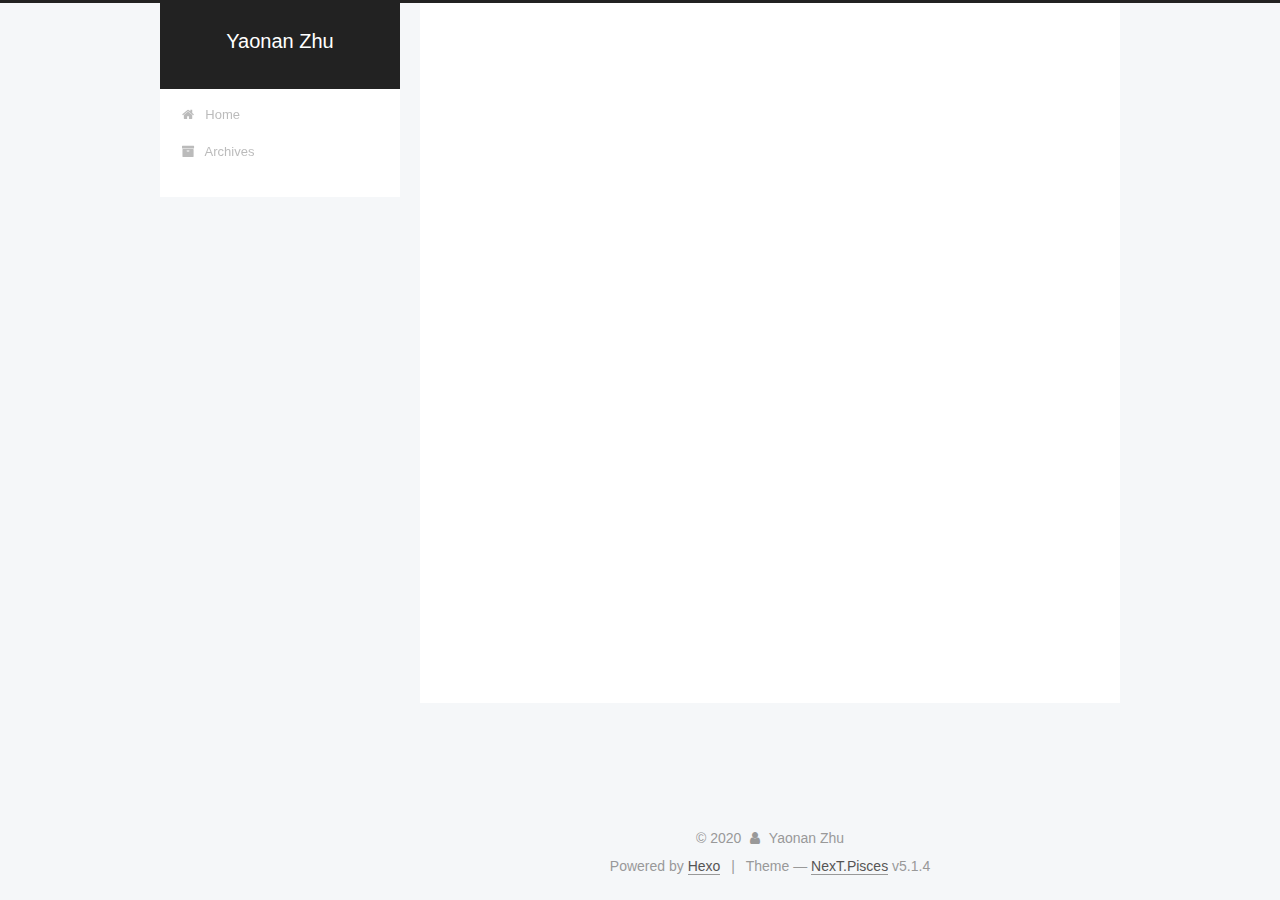
<file: archives/index.html>
<!DOCTYPE html>



  


<html class="theme-next pisces use-motion" lang="en">
<head>
  <meta charset="UTF-8"/>
<meta http-equiv="X-UA-Compatible" content="IE=edge" />
<meta name="viewport" content="width=device-width, initial-scale=1, maximum-scale=1"/>
<meta name="theme-color" content="#222">









<meta http-equiv="Cache-Control" content="no-transform" />
<meta http-equiv="Cache-Control" content="no-siteapp" />
















  
  
  <link href="/lib/fancybox/source/jquery.fancybox.css?v=2.1.5" rel="stylesheet" type="text/css" />







<link href="/lib/font-awesome/css/font-awesome.min.css?v=4.6.2" rel="stylesheet" type="text/css" />

<link href="/css/main.css?v=5.1.4" rel="stylesheet" type="text/css" />


  <link rel="apple-touch-icon" sizes="180x180" href="/images/apple-touch-icon-next.png?v=5.1.4">


  <link rel="icon" type="image/png" sizes="32x32" href="/images/favicon-32x32-next.png?v=5.1.4">


  <link rel="icon" type="image/png" sizes="16x16" href="/images/favicon-16x16-next.png?v=5.1.4">


  <link rel="mask-icon" href="/images/logo.svg?v=5.1.4" color="#222">





  <meta name="keywords" content="Hexo, NexT" />










<meta property="og:type" content="website">
<meta property="og:title" content="Yaonan Zhu">
<meta property="og:url" content="http://davidyaonanzhu.github.io/archives/index.html">
<meta property="og:site_name" content="Yaonan Zhu">
<meta property="og:locale" content="en_US">
<meta property="article:author" content="Yaonan Zhu">
<meta name="twitter:card" content="summary">



<script type="text/javascript" id="hexo.configurations">
  var NexT = window.NexT || {};
  var CONFIG = {
    root: '/',
    scheme: 'Pisces',
    version: '5.1.4',
    sidebar: {"position":"left","display":"post","offset":12,"b2t":false,"scrollpercent":false,"onmobile":false},
    fancybox: true,
    tabs: true,
    motion: {"enable":true,"async":false,"transition":{"post_block":"fadeIn","post_header":"slideDownIn","post_body":"slideDownIn","coll_header":"slideLeftIn","sidebar":"slideUpIn"}},
    duoshuo: {
      userId: '0',
      author: 'Author'
    },
    algolia: {
      applicationID: '',
      apiKey: '',
      indexName: '',
      hits: {"per_page":10},
      labels: {"input_placeholder":"Search for Posts","hits_empty":"We didn't find any results for the search: ${query}","hits_stats":"${hits} results found in ${time} ms"}
    }
  };
</script>



  <link rel="canonical" href="http://davidyaonanzhu.github.io/archives/"/>





  <title>Archive | Yaonan Zhu</title>
  








<meta name="generator" content="Hexo 4.2.0"></head>

<body itemscope itemtype="http://schema.org/WebPage" lang="en">

  
  
    
  

  <div class="container sidebar-position-left page-archive">
    <div class="headband"></div>

    <header id="header" class="header" itemscope itemtype="http://schema.org/WPHeader">
      <div class="header-inner"><div class="site-brand-wrapper">
  <div class="site-meta ">
    

    <div class="custom-logo-site-title">
      <a href="/"  class="brand" rel="start">
        <span class="logo-line-before"><i></i></span>
        <span class="site-title">Yaonan Zhu</span>
        <span class="logo-line-after"><i></i></span>
      </a>
    </div>
      
        <p class="site-subtitle"></p>
      
  </div>

  <div class="site-nav-toggle">
    <button>
      <span class="btn-bar"></span>
      <span class="btn-bar"></span>
      <span class="btn-bar"></span>
    </button>
  </div>
</div>

<nav class="site-nav">
  

  
    <ul id="menu" class="menu">
      
        
        <li class="menu-item menu-item-home">
          <a href="/%20" rel="section">
            
              <i class="menu-item-icon fa fa-fw fa-home"></i> <br />
            
            Home
          </a>
        </li>
      
        
        <li class="menu-item menu-item-archives">
          <a href="/archives/%20" rel="section">
            
              <i class="menu-item-icon fa fa-fw fa-archive"></i> <br />
            
            Archives
          </a>
        </li>
      

      
    </ul>
  

  
</nav>



 </div>
    </header>

    <main id="main" class="main">
      <div class="main-inner">
        <div class="content-wrap">
          <div id="content" class="content">
            

  
  
  
  <div class="post-block archive">
    <div id="posts" class="posts-collapse">
      <span class="archive-move-on"></span>

      <span class="archive-page-counter">
        
        
        
          
        
        Um..! 2 posts in total. Keep on posting.
      </span>

      

        
        
        

        
          
          <div class="collection-title">
            <h1 class="archive-year" id="archive-year-2020">2020</h1>
          </div>
        
        

        

  <article class="post post-type-normal" itemscope itemtype="http://schema.org/Article">
    <header class="post-header">

      <h2 class="post-title">
        
            <a class="post-title-link" href="/2020/03/02/My-First-Post/" itemprop="url">
              
                <span itemprop="name">My First Post</span>
              
            </a>
        
      </h2>

      <div class="post-meta">
        <time class="post-time" itemprop="dateCreated"
              datetime="2020-03-02T21:37:55-08:00"
              content="2020-03-02" >
          03-02
        </time>
      </div>

    </header>
  </article>



      

        
        
        

        
        

        

  <article class="post post-type-normal" itemscope itemtype="http://schema.org/Article">
    <header class="post-header">

      <h2 class="post-title">
        
            <a class="post-title-link" href="/2020/03/02/hello-world/" itemprop="url">
              
                <span itemprop="name">Hello World</span>
              
            </a>
        
      </h2>

      <div class="post-meta">
        <time class="post-time" itemprop="dateCreated"
              datetime="2020-03-02T21:35:18-08:00"
              content="2020-03-02" >
          03-02
        </time>
      </div>

    </header>
  </article>



      

    </div>
  </div>
  
  
  

  



          </div>
          


          

        </div>
        
          
  
  <div class="sidebar-toggle">
    <div class="sidebar-toggle-line-wrap">
      <span class="sidebar-toggle-line sidebar-toggle-line-first"></span>
      <span class="sidebar-toggle-line sidebar-toggle-line-middle"></span>
      <span class="sidebar-toggle-line sidebar-toggle-line-last"></span>
    </div>
  </div>

  <aside id="sidebar" class="sidebar">
    
    <div class="sidebar-inner">

      

      

      <section class="site-overview-wrap sidebar-panel sidebar-panel-active">
        <div class="site-overview">
          <div class="site-author motion-element" itemprop="author" itemscope itemtype="http://schema.org/Person">
            
              <p class="site-author-name" itemprop="name">Yaonan Zhu</p>
              <p class="site-description motion-element" itemprop="description"></p>
          </div>

          <nav class="site-state motion-element">

            
              <div class="site-state-item site-state-posts">
              
                <a href="/archives/%20%7C%7C%20archive">
              
                  <span class="site-state-item-count">2</span>
                  <span class="site-state-item-name">posts</span>
                </a>
              </div>
            

            

            

          </nav>

          

          

          
          

          
          

          

        </div>
      </section>

      

      

    </div>
  </aside>


        
      </div>
    </main>

    <footer id="footer" class="footer">
      <div class="footer-inner">
        <div class="copyright">&copy; <span itemprop="copyrightYear">2020</span>
  <span class="with-love">
    <i class="fa fa-user"></i>
  </span>
  <span class="author" itemprop="copyrightHolder">Yaonan Zhu</span>

  
</div>


  <div class="powered-by">Powered by <a class="theme-link" target="_blank" href="https://hexo.io">Hexo</a></div>



  <span class="post-meta-divider">|</span>



  <div class="theme-info">Theme &mdash; <a class="theme-link" target="_blank" href="https://github.com/iissnan/hexo-theme-next">NexT.Pisces</a> v5.1.4</div>




        







        
      </div>
    </footer>

    
      <div class="back-to-top">
        <i class="fa fa-arrow-up"></i>
        
      </div>
    

    

  </div>

  

<script type="text/javascript">
  if (Object.prototype.toString.call(window.Promise) !== '[object Function]') {
    window.Promise = null;
  }
</script>









  












  
  
    <script type="text/javascript" src="/lib/jquery/index.js?v=2.1.3"></script>
  

  
  
    <script type="text/javascript" src="/lib/fastclick/lib/fastclick.min.js?v=1.0.6"></script>
  

  
  
    <script type="text/javascript" src="/lib/jquery_lazyload/jquery.lazyload.js?v=1.9.7"></script>
  

  
  
    <script type="text/javascript" src="/lib/velocity/velocity.min.js?v=1.2.1"></script>
  

  
  
    <script type="text/javascript" src="/lib/velocity/velocity.ui.min.js?v=1.2.1"></script>
  

  
  
    <script type="text/javascript" src="/lib/fancybox/source/jquery.fancybox.pack.js?v=2.1.5"></script>
  


  


  <script type="text/javascript" src="/js/src/utils.js?v=5.1.4"></script>

  <script type="text/javascript" src="/js/src/motion.js?v=5.1.4"></script>



  
  


  <script type="text/javascript" src="/js/src/affix.js?v=5.1.4"></script>

  <script type="text/javascript" src="/js/src/schemes/pisces.js?v=5.1.4"></script>



  

  


  <script type="text/javascript" src="/js/src/bootstrap.js?v=5.1.4"></script>



  


  




	





  





  












  





  

  

  

  
  

  

  

  

</body>
</html>
</file>
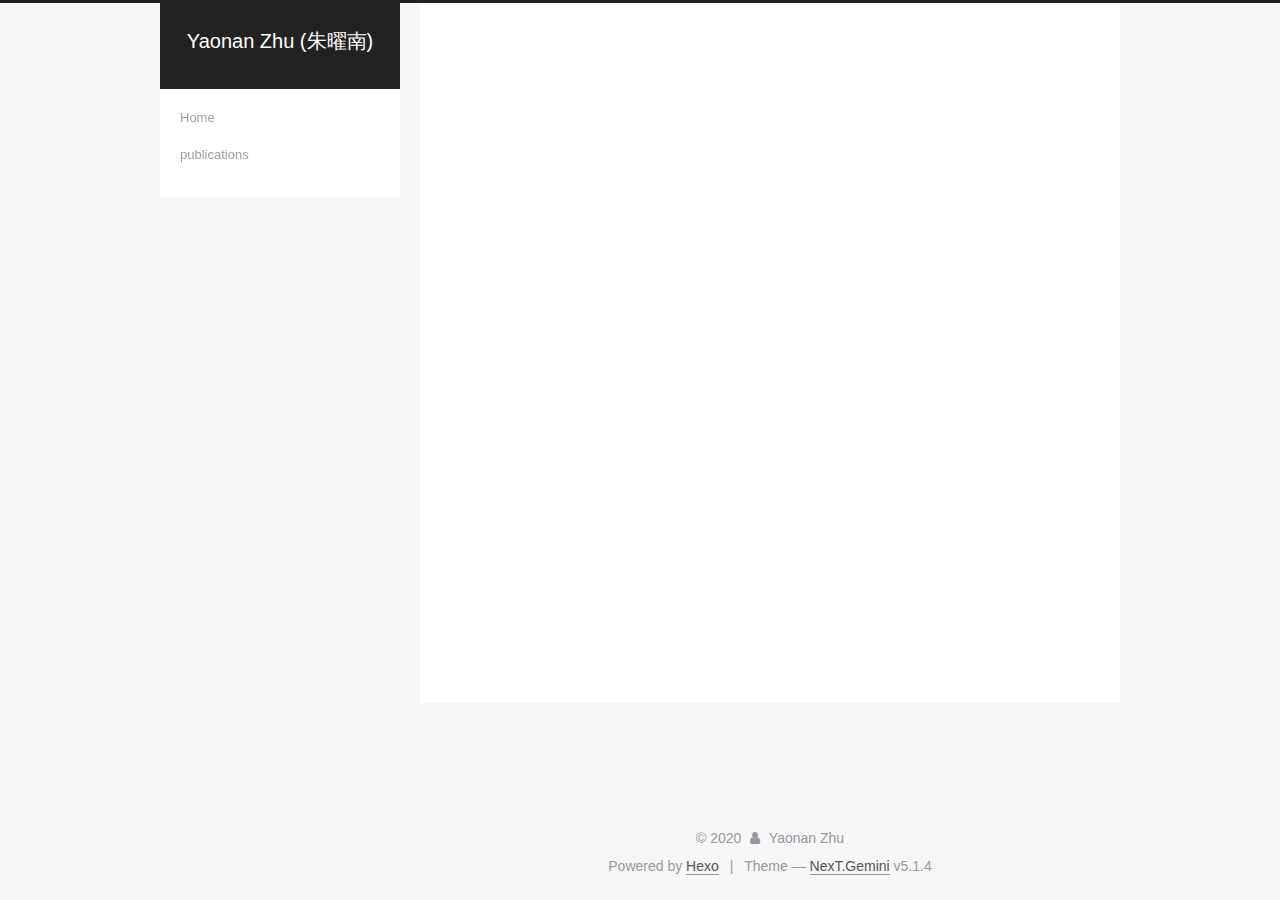
<file: home/index.html>
<!DOCTYPE html>



  


<html class="theme-next gemini use-motion" lang="en">
<head>
  <meta charset="UTF-8"/>
<meta http-equiv="X-UA-Compatible" content="IE=edge" />
<meta name="viewport" content="width=device-width, initial-scale=1, maximum-scale=1"/>
<meta name="theme-color" content="#222">









<meta http-equiv="Cache-Control" content="no-transform" />
<meta http-equiv="Cache-Control" content="no-siteapp" />
















  
  
  <link href="/lib/fancybox/source/jquery.fancybox.css?v=2.1.5" rel="stylesheet" type="text/css" />







<link href="/lib/font-awesome/css/font-awesome.min.css?v=4.6.2" rel="stylesheet" type="text/css" />

<link href="/css/main.css?v=5.1.4" rel="stylesheet" type="text/css" />


  <link rel="apple-touch-icon" sizes="180x180" href="/images/university.png?v=5.1.4">


  <link rel="icon" type="image/png" sizes="32x32" href="/images/university.png?v=5.1.4">


  <link rel="icon" type="image/png" sizes="16x16" href="/images/univeristy.png?v=5.1.4">






  <meta name="keywords" content="YaonanZhu, robotics, teleoperation" />










<meta name="description" content="Ph.D candidate in Nagoya University">
<meta property="og:type" content="website">
<meta property="og:title" content="home">
<meta property="og:url" content="http://davidyaonanzhu.github.io/home/index.html">
<meta property="og:site_name" content="Yaonan Zhu (朱曜南)">
<meta property="og:description" content="Ph.D candidate in Nagoya University">
<meta property="og:locale" content="en_US">
<meta property="article:published_time" content="2020-03-05T07:55:59.000Z">
<meta property="article:modified_time" content="2020-03-05T07:55:59.240Z">
<meta property="article:author" content="Yaonan Zhu">
<meta property="article:tag" content="Yaonan Zhu">
<meta name="twitter:card" content="summary">



<script type="text/javascript" id="hexo.configurations">
  var NexT = window.NexT || {};
  var CONFIG = {
    root: '/',
    scheme: 'Gemini',
    version: '5.1.4',
    sidebar: {"position":"left","display":"post","offset":12,"b2t":false,"scrollpercent":false,"onmobile":false},
    fancybox: true,
    tabs: true,
    motion: {"enable":true,"async":false,"transition":{"post_block":"fadeIn","post_header":"slideDownIn","post_body":"slideDownIn","coll_header":"slideLeftIn","sidebar":"slideUpIn"}},
    duoshuo: {
      userId: '0',
      author: 'Author'
    },
    algolia: {
      applicationID: '',
      apiKey: '',
      indexName: '',
      hits: {"per_page":10},
      labels: {"input_placeholder":"Search for Posts","hits_empty":"We didn't find any results for the search: ${query}","hits_stats":"${hits} results found in ${time} ms"}
    }
  };
</script>



  <link rel="canonical" href="http://davidyaonanzhu.github.io/home/"/>





  <title>home | Yaonan Zhu (朱曜南)</title>
  








<meta name="generator" content="Hexo 4.2.0"></head>

<body itemscope itemtype="http://schema.org/WebPage" lang="en">

  
  
    
  

  <div class="container sidebar-position-left page-post-detail">
    <div class="headband"></div>

    <header id="header" class="header" itemscope itemtype="http://schema.org/WPHeader">
      <div class="header-inner"><div class="site-brand-wrapper">
  <div class="site-meta ">
    

    <div class="custom-logo-site-title">
      <a href="/"  class="brand" rel="start">
        <span class="logo-line-before"><i></i></span>
        <span class="site-title">Yaonan Zhu (朱曜南)</span>
        <span class="logo-line-after"><i></i></span>
      </a>
    </div>
      
        <p class="site-subtitle"></p>
      
  </div>

  <div class="site-nav-toggle">
    <button>
      <span class="btn-bar"></span>
      <span class="btn-bar"></span>
      <span class="btn-bar"></span>
    </button>
  </div>
</div>

<nav class="site-nav">
  

  
    <ul id="menu" class="menu">
      
        
        <li class="menu-item menu-item-home">
          <a href="/" rel="section">
            
            Home
          </a>
        </li>
      
        
        <li class="menu-item menu-item-publications">
          <a href="/publications" rel="section">
            
            publications
          </a>
        </li>
      

      
    </ul>
  

  
</nav>



 </div>
    </header>

    <main id="main" class="main">
      <div class="main-inner">
        <div class="content-wrap">
          <div id="content" class="content">
            

  <div id="posts" class="posts-expand">
    
    
    
    <div class="post-block page">
      <header class="post-header">

	<h1 class="post-title" itemprop="name headline">home</h1>



</header>

      
      
      
      <div class="post-body">
        
        
          
        
      </div>
      
      
      
    </div>
    
    
    
  </div>


          </div>
          


          

  



        </div>
        
          
  
  <div class="sidebar-toggle">
    <div class="sidebar-toggle-line-wrap">
      <span class="sidebar-toggle-line sidebar-toggle-line-first"></span>
      <span class="sidebar-toggle-line sidebar-toggle-line-middle"></span>
      <span class="sidebar-toggle-line sidebar-toggle-line-last"></span>
    </div>
  </div>

  <aside id="sidebar" class="sidebar">
    
    <div class="sidebar-inner">

      

      

      <section class="site-overview-wrap sidebar-panel sidebar-panel-active">
        <div class="site-overview">
          <div class="site-author motion-element" itemprop="author" itemscope itemtype="http://schema.org/Person">
            
              <img class="site-author-image" itemprop="image"
                src="/images/avatar.jpg"
                alt="Yaonan Zhu" />
            
              <p class="site-author-name" itemprop="name">Yaonan Zhu</p>
              <p class="site-description motion-element" itemprop="description">Ph.D candidate in Nagoya University</p>
          </div>

          <nav class="site-state motion-element">

            

            

            

          </nav>

          

          

          
          

          
          

          

        </div>
      </section>

      

      

    </div>
  </aside>


        
      </div>
    </main>

    <footer id="footer" class="footer">
      <div class="footer-inner">
        <div class="copyright">&copy; <span itemprop="copyrightYear">2020</span>
  <span class="with-love">
    <i class="fa fa-user"></i>
  </span>
  <span class="author" itemprop="copyrightHolder">Yaonan Zhu</span>

  
</div>


  <div class="powered-by">Powered by <a class="theme-link" target="_blank" href="https://hexo.io">Hexo</a></div>



  <span class="post-meta-divider">|</span>



  <div class="theme-info">Theme &mdash; <a class="theme-link" target="_blank" href="https://github.com/iissnan/hexo-theme-next">NexT.Gemini</a> v5.1.4</div>




        







        
      </div>
    </footer>

    
      <div class="back-to-top">
        <i class="fa fa-arrow-up"></i>
        
      </div>
    

    

  </div>

  

<script type="text/javascript">
  if (Object.prototype.toString.call(window.Promise) !== '[object Function]') {
    window.Promise = null;
  }
</script>









  












  
  
    <script type="text/javascript" src="/lib/jquery/index.js?v=2.1.3"></script>
  

  
  
    <script type="text/javascript" src="/lib/fastclick/lib/fastclick.min.js?v=1.0.6"></script>
  

  
  
    <script type="text/javascript" src="/lib/jquery_lazyload/jquery.lazyload.js?v=1.9.7"></script>
  

  
  
    <script type="text/javascript" src="/lib/velocity/velocity.min.js?v=1.2.1"></script>
  

  
  
    <script type="text/javascript" src="/lib/velocity/velocity.ui.min.js?v=1.2.1"></script>
  

  
  
    <script type="text/javascript" src="/lib/fancybox/source/jquery.fancybox.pack.js?v=2.1.5"></script>
  


  


  <script type="text/javascript" src="/js/src/utils.js?v=5.1.4"></script>

  <script type="text/javascript" src="/js/src/motion.js?v=5.1.4"></script>



  
  


  <script type="text/javascript" src="/js/src/affix.js?v=5.1.4"></script>

  <script type="text/javascript" src="/js/src/schemes/pisces.js?v=5.1.4"></script>



  
  <script type="text/javascript" src="/js/src/scrollspy.js?v=5.1.4"></script>
<script type="text/javascript" src="/js/src/post-details.js?v=5.1.4"></script>



  


  <script type="text/javascript" src="/js/src/bootstrap.js?v=5.1.4"></script>



  


  




	





  





  












  





  

  

  

  
  

  

  

  

</body>
</html>
</file>
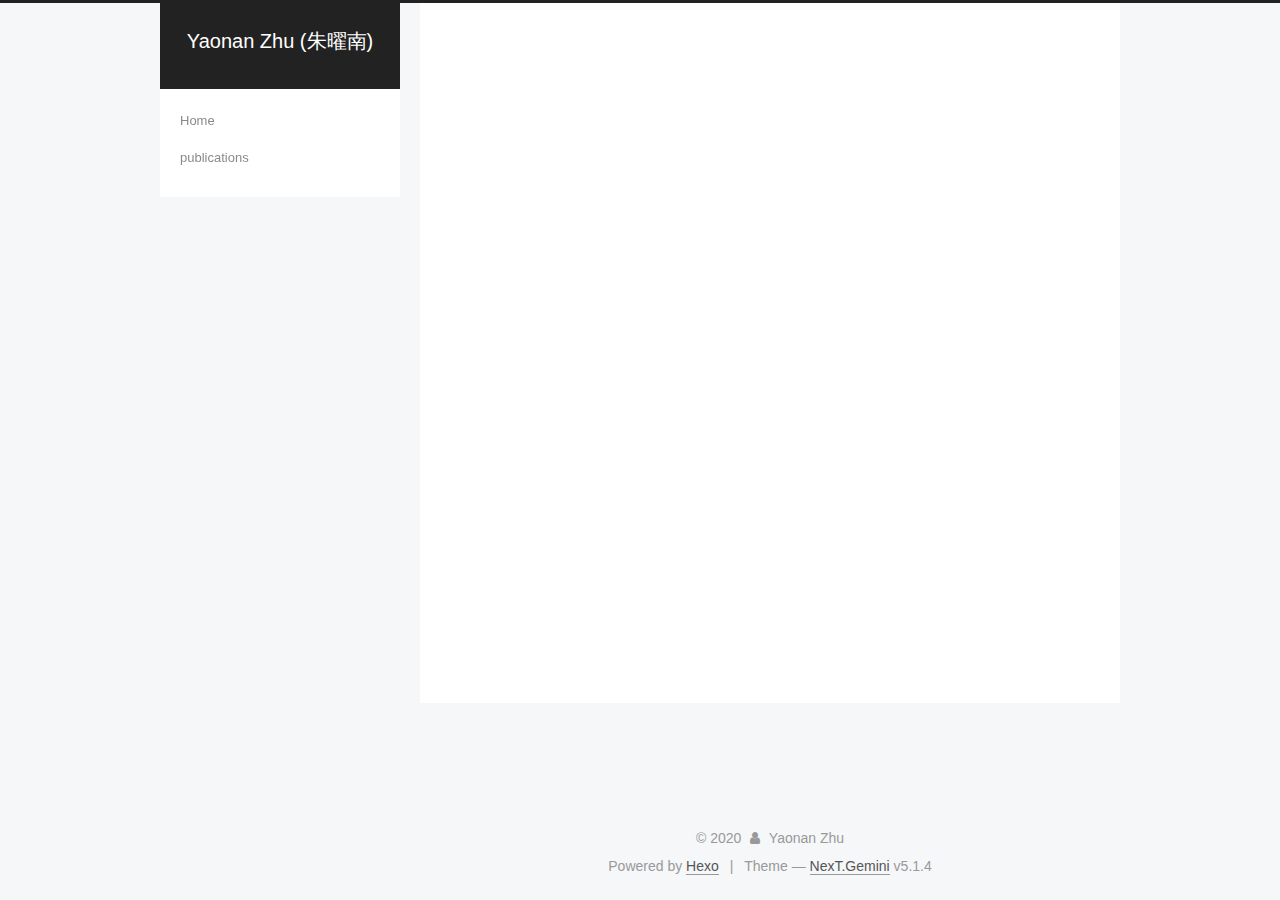
<file: publications/index.html>
<!DOCTYPE html>



  


<html class="theme-next gemini use-motion" lang="en">
<head>
  <meta charset="UTF-8"/>
<meta http-equiv="X-UA-Compatible" content="IE=edge" />
<meta name="viewport" content="width=device-width, initial-scale=1, maximum-scale=1"/>
<meta name="theme-color" content="#222">









<meta http-equiv="Cache-Control" content="no-transform" />
<meta http-equiv="Cache-Control" content="no-siteapp" />
















  
  
  <link href="/lib/fancybox/source/jquery.fancybox.css?v=2.1.5" rel="stylesheet" type="text/css" />







<link href="/lib/font-awesome/css/font-awesome.min.css?v=4.6.2" rel="stylesheet" type="text/css" />

<link href="/css/main.css?v=5.1.4" rel="stylesheet" type="text/css" />


  <link rel="apple-touch-icon" sizes="180x180" href="/images/university.png?v=5.1.4">


  <link rel="icon" type="image/png" sizes="32x32" href="/images/university.png?v=5.1.4">


  <link rel="icon" type="image/png" sizes="16x16" href="/images/univeristy.png?v=5.1.4">






  <meta name="keywords" content="YaonanZhu, robotics, teleoperation" />










<meta name="description" content="Journal Yaonan Zhu, Tadayoshi Aoyama and Yasuhisa Hasegawa, “Enhancing the Transparency by Onomatopoeia for Passivity-Based Time-Delayed Teleoperation,” in IEEE Robotics and Automation Letters, vol.5,">
<meta property="og:type" content="website">
<meta property="og:title" content="Selected Publications">
<meta property="og:url" content="http://davidyaonanzhu.github.io/publications/index.html">
<meta property="og:site_name" content="Yaonan Zhu (朱曜南)">
<meta property="og:description" content="Journal Yaonan Zhu, Tadayoshi Aoyama and Yasuhisa Hasegawa, “Enhancing the Transparency by Onomatopoeia for Passivity-Based Time-Delayed Teleoperation,” in IEEE Robotics and Automation Letters, vol.5,">
<meta property="og:locale" content="en_US">
<meta property="og:image" content="http://davidyaonanzhu.github.io/publications/enOTPsystem.png">
<meta property="og:image" content="http://davidyaonanzhu.github.io/publications/ert_all_rev.png">
<meta property="article:published_time" content="2020-03-05T07:49:40.000Z">
<meta property="article:modified_time" content="2020-03-08T05:29:39.252Z">
<meta property="article:author" content="Yaonan Zhu">
<meta property="article:tag" content="Yaonan Zhu">
<meta name="twitter:card" content="summary">
<meta name="twitter:image" content="http://davidyaonanzhu.github.io/publications/enOTPsystem.png">



<script type="text/javascript" id="hexo.configurations">
  var NexT = window.NexT || {};
  var CONFIG = {
    root: '/',
    scheme: 'Gemini',
    version: '5.1.4',
    sidebar: {"position":"left","display":"post","offset":12,"b2t":false,"scrollpercent":false,"onmobile":false},
    fancybox: true,
    tabs: true,
    motion: {"enable":true,"async":false,"transition":{"post_block":"fadeIn","post_header":"slideDownIn","post_body":"slideDownIn","coll_header":"slideLeftIn","sidebar":"slideUpIn"}},
    duoshuo: {
      userId: '0',
      author: 'Author'
    },
    algolia: {
      applicationID: '',
      apiKey: '',
      indexName: '',
      hits: {"per_page":10},
      labels: {"input_placeholder":"Search for Posts","hits_empty":"We didn't find any results for the search: ${query}","hits_stats":"${hits} results found in ${time} ms"}
    }
  };
</script>



  <link rel="canonical" href="http://davidyaonanzhu.github.io/publications/"/>





  <title>Selected Publications | Yaonan Zhu (朱曜南)</title>
  








<meta name="generator" content="Hexo 4.2.0"></head>

<body itemscope itemtype="http://schema.org/WebPage" lang="en">

  
  
    
  

  <div class="container sidebar-position-left page-post-detail">
    <div class="headband"></div>

    <header id="header" class="header" itemscope itemtype="http://schema.org/WPHeader">
      <div class="header-inner"><div class="site-brand-wrapper">
  <div class="site-meta ">
    

    <div class="custom-logo-site-title">
      <a href="/"  class="brand" rel="start">
        <span class="logo-line-before"><i></i></span>
        <span class="site-title">Yaonan Zhu (朱曜南)</span>
        <span class="logo-line-after"><i></i></span>
      </a>
    </div>
      
        <p class="site-subtitle"></p>
      
  </div>

  <div class="site-nav-toggle">
    <button>
      <span class="btn-bar"></span>
      <span class="btn-bar"></span>
      <span class="btn-bar"></span>
    </button>
  </div>
</div>

<nav class="site-nav">
  

  
    <ul id="menu" class="menu">
      
        
        <li class="menu-item menu-item-home">
          <a href="/" rel="section">
            
            Home
          </a>
        </li>
      
        
        <li class="menu-item menu-item-publications">
          <a href="/publications" rel="section">
            
            publications
          </a>
        </li>
      

      
    </ul>
  

  
</nav>



 </div>
    </header>

    <main id="main" class="main">
      <div class="main-inner">
        <div class="content-wrap">
          <div id="content" class="content">
            

  <div id="posts" class="posts-expand">
    
    
    
    <div class="post-block page">
      <header class="post-header">

	<h1 class="post-title" itemprop="name headline">Selected Publications</h1>



</header>

<iframe width="560" height="315" src="https://www.youtube.com/embed/WKv0s2mMkHQ?si=v8e1PgHyxFrKTF69" title="YouTube video player" frameborder="0" allow="accelerometer; autoplay; clipboard-write; encrypted-media; gyroscope; picture-in-picture; web-share" referrerpolicy="strict-origin-when-cross-origin" allowfullscreen></iframe>

<div class="publications">
<style type="text/css">
  .bibbase_note {
      /* color: rgb(255, 149, 0); */
      color: #FFD700; /* Gold color for prestige */
      font-style: italic;
      font-weight: bold;
      text-shadow:
        -1px 0 0 #000, 
         1px 0 0 #000, 
         0 -1px 0 #000, 
         0 1px 0 #000; /* Sharper and thinner outline */
}
  .note {
      color: rgb(65, 130, 219);
      font-style: italic;
  }

  .name {
    font-weight: bold;
    text-decoration: underline;
    text-decoration-color: rgb(0, 0, 0); /* Choose any color */
    text-decoration-style: single; /* Style of underline: single, double, dotted, dashed, etc. */
    text-decoration-thickness: 0.8px; /* Thickness of the underline */
}
</style>
<script src="https://bibbase.org/show?bib=https%3A%2F%2Fbibbase.org%2Fnetwork%2Ffiles%2FNardtbWZCCv5FE3gv&noBootstrap=1&jsonp=1&group0=custom_type&sort=-year&fullnames=1"></script>
</div>
<script>
  window.onload = function() {
      var elements = document.querySelectorAll('div.publications');
      elements.forEach(function(element) {
          element.innerHTML = element.innerHTML.replace(/\bYaonan Zhu\b/g, '<span class="name">Yaonan Zhu</span>');
      });
  };
</script>
<!-- <script>
  window.onload = function() {
    // Ensure 'David Zhu' appears bold everywhere on the page
    document.body.innerHTML = document.body.innerHTML.replace(/\bYaonan Zhu\b/g, '<span class="name">Yaonan Zhu</span>');
  };
</script> -->

      
      
      <div class="post-body">
        
        


        
      </div>
      
      
      
    </div>
    
    
    
  </div>


          </div>
          


          

  



        </div>
        
          
  
  <div class="sidebar-toggle">
    <div class="sidebar-toggle-line-wrap">
      <span class="sidebar-toggle-line sidebar-toggle-line-first"></span>
      <span class="sidebar-toggle-line sidebar-toggle-line-middle"></span>
      <span class="sidebar-toggle-line sidebar-toggle-line-last"></span>
    </div>
  </div>

  <aside id="sidebar" class="sidebar">
    
    <div class="sidebar-inner">

      

      

      <section class="site-overview-wrap sidebar-panel sidebar-panel-active">
        <div class="site-overview">
          <div class="site-author motion-element" itemprop="author" itemscope itemtype="http://schema.org/Person">
            
              <img class="site-author-image" itemprop="image"
                src="/images/avatar.jpg"
                alt="Yaonan Zhu" />
            
              <p class="site-author-name" itemprop="name">Yaonan Zhu</p>
              <p class="site-description motion-element" itemprop="description">Project Assistant Professor in University of Tokyo</p>
          </div>

          <nav class="site-state motion-element">

            

            

            

          </nav>

          

          

          
          

          
          

          

        </div>
      </section>

      

      

    </div>
  </aside>


        
      </div>
    </main>

    <footer id="footer" class="footer">
      <div class="footer-inner">
        <div class="copyright">&copy; <span itemprop="copyrightYear">2020</span>
  <span class="with-love">
    <i class="fa fa-user"></i>
  </span>
  <span class="author" itemprop="copyrightHolder">Yaonan Zhu</span>

  
</div>


  <div class="powered-by">Powered by <a class="theme-link" target="_blank" href="https://hexo.io">Hexo</a></div>



  <span class="post-meta-divider">|</span>



  <div class="theme-info">Theme &mdash; <a class="theme-link" target="_blank" href="https://github.com/iissnan/hexo-theme-next">NexT.Gemini</a> v5.1.4</div>




        







        
      </div>
    </footer>

    
      <div class="back-to-top">
        <i class="fa fa-arrow-up"></i>
        
      </div>
    

    

  </div>

  

<script type="text/javascript">
  if (Object.prototype.toString.call(window.Promise) !== '[object Function]') {
    window.Promise = null;
  }
</script>









  












  
  
    <script type="text/javascript" src="/lib/jquery/index.js?v=2.1.3"></script>
  

  
  
    <script type="text/javascript" src="/lib/fastclick/lib/fastclick.min.js?v=1.0.6"></script>
  

  
  
    <script type="text/javascript" src="/lib/jquery_lazyload/jquery.lazyload.js?v=1.9.7"></script>
  

  
  
    <script type="text/javascript" src="/lib/velocity/velocity.min.js?v=1.2.1"></script>
  

  
  
    <script type="text/javascript" src="/lib/velocity/velocity.ui.min.js?v=1.2.1"></script>
  

  
  
    <script type="text/javascript" src="/lib/fancybox/source/jquery.fancybox.pack.js?v=2.1.5"></script>
  


  


  <script type="text/javascript" src="/js/src/utils.js?v=5.1.4"></script>

  <script type="text/javascript" src="/js/src/motion.js?v=5.1.4"></script>



  
  


  <script type="text/javascript" src="/js/src/affix.js?v=5.1.4"></script>

  <script type="text/javascript" src="/js/src/schemes/pisces.js?v=5.1.4"></script>



  
  <script type="text/javascript" src="/js/src/scrollspy.js?v=5.1.4"></script>
<script type="text/javascript" src="/js/src/post-details.js?v=5.1.4"></script>



  


  <script type="text/javascript" src="/js/src/bootstrap.js?v=5.1.4"></script>



  


  




	





  





  












  





  

  

  

  
  

  

  

  

</body>
</html>
</file>
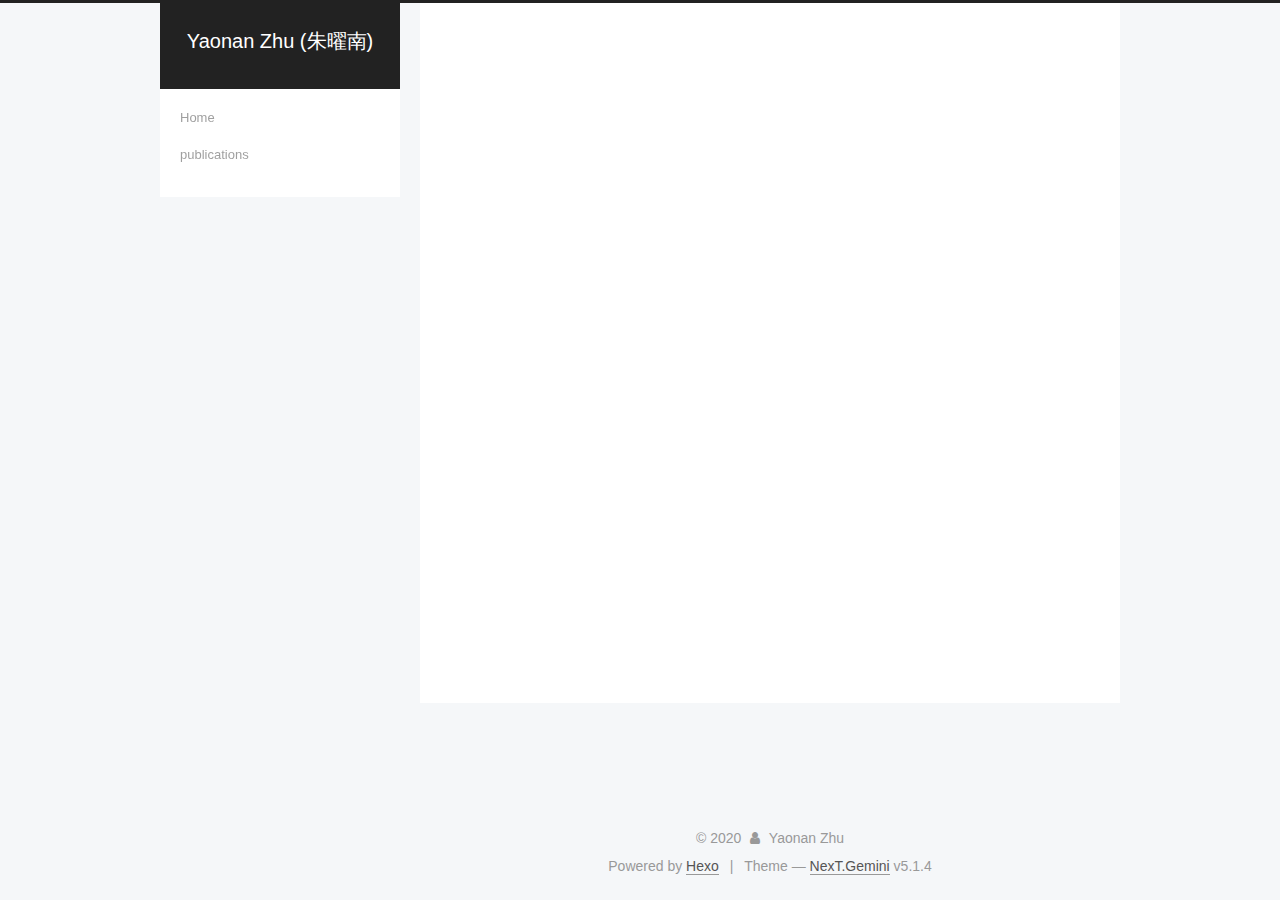
<file: research/index.html>
<!DOCTYPE html>



  


<html class="theme-next gemini use-motion" lang="en">
<head>
  <meta charset="UTF-8"/>
<meta http-equiv="X-UA-Compatible" content="IE=edge" />
<meta name="viewport" content="width=device-width, initial-scale=1, maximum-scale=1"/>
<meta name="theme-color" content="#222">









<meta http-equiv="Cache-Control" content="no-transform" />
<meta http-equiv="Cache-Control" content="no-siteapp" />
















  
  
  <link href="/lib/fancybox/source/jquery.fancybox.css?v=2.1.5" rel="stylesheet" type="text/css" />







<link href="/lib/font-awesome/css/font-awesome.min.css?v=4.6.2" rel="stylesheet" type="text/css" />

<link href="/css/main.css?v=5.1.4" rel="stylesheet" type="text/css" />


  <link rel="apple-touch-icon" sizes="180x180" href="/images/university.png?v=5.1.4">


  <link rel="icon" type="image/png" sizes="32x32" href="/images/university.png?v=5.1.4">


  <link rel="icon" type="image/png" sizes="16x16" href="/images/univeristy.png?v=5.1.4">






  <meta name="keywords" content="YaonanZhu, robotics, teleoperation" />










<meta name="description" content="Coming Soon!">
<meta property="og:type" content="website">
<meta property="og:title" content="research">
<meta property="og:url" content="http://davidyaonanzhu.github.io/research/index.html">
<meta property="og:site_name" content="Yaonan Zhu (朱曜南)">
<meta property="og:description" content="Coming Soon!">
<meta property="og:locale" content="en_US">
<meta property="article:published_time" content="2020-03-05T08:10:30.000Z">
<meta property="article:modified_time" content="2020-03-05T08:48:02.931Z">
<meta property="article:author" content="Yaonan Zhu">
<meta property="article:tag" content="Yaonan Zhu">
<meta name="twitter:card" content="summary">



<script type="text/javascript" id="hexo.configurations">
  var NexT = window.NexT || {};
  var CONFIG = {
    root: '/',
    scheme: 'Gemini',
    version: '5.1.4',
    sidebar: {"position":"left","display":"post","offset":12,"b2t":false,"scrollpercent":false,"onmobile":false},
    fancybox: true,
    tabs: true,
    motion: {"enable":true,"async":false,"transition":{"post_block":"fadeIn","post_header":"slideDownIn","post_body":"slideDownIn","coll_header":"slideLeftIn","sidebar":"slideUpIn"}},
    duoshuo: {
      userId: '0',
      author: 'Author'
    },
    algolia: {
      applicationID: '',
      apiKey: '',
      indexName: '',
      hits: {"per_page":10},
      labels: {"input_placeholder":"Search for Posts","hits_empty":"We didn't find any results for the search: ${query}","hits_stats":"${hits} results found in ${time} ms"}
    }
  };
</script>



  <link rel="canonical" href="http://davidyaonanzhu.github.io/research/"/>





  <title>research | Yaonan Zhu (朱曜南)</title>
  








<meta name="generator" content="Hexo 4.2.0"></head>

<body itemscope itemtype="http://schema.org/WebPage" lang="en">

  
  
    
  

  <div class="container sidebar-position-left page-post-detail">
    <div class="headband"></div>

    <header id="header" class="header" itemscope itemtype="http://schema.org/WPHeader">
      <div class="header-inner"><div class="site-brand-wrapper">
  <div class="site-meta ">
    

    <div class="custom-logo-site-title">
      <a href="/"  class="brand" rel="start">
        <span class="logo-line-before"><i></i></span>
        <span class="site-title">Yaonan Zhu (朱曜南)</span>
        <span class="logo-line-after"><i></i></span>
      </a>
    </div>
      
        <p class="site-subtitle"></p>
      
  </div>

  <div class="site-nav-toggle">
    <button>
      <span class="btn-bar"></span>
      <span class="btn-bar"></span>
      <span class="btn-bar"></span>
    </button>
  </div>
</div>

<nav class="site-nav">
  

  
    <ul id="menu" class="menu">
      
        
        <li class="menu-item menu-item-home">
          <a href="/" rel="section">
            
            Home
          </a>
        </li>
      
        
        <li class="menu-item menu-item-publications">
          <a href="/publications" rel="section">
            
            publications
          </a>
        </li>
      

      
    </ul>
  

  
</nav>



 </div>
    </header>

    <main id="main" class="main">
      <div class="main-inner">
        <div class="content-wrap">
          <div id="content" class="content">
            

  <div id="posts" class="posts-expand">
    
    
    
    <div class="post-block page">
      <header class="post-header">

	<h1 class="post-title" itemprop="name headline">research</h1>



</header>

      
      
      
      <div class="post-body">
        
        
          <p>Coming Soon!</p>

        
      </div>
      
      
      
    </div>
    
    
    
  </div>


          </div>
          


          

  



        </div>
        
          
  
  <div class="sidebar-toggle">
    <div class="sidebar-toggle-line-wrap">
      <span class="sidebar-toggle-line sidebar-toggle-line-first"></span>
      <span class="sidebar-toggle-line sidebar-toggle-line-middle"></span>
      <span class="sidebar-toggle-line sidebar-toggle-line-last"></span>
    </div>
  </div>

  <aside id="sidebar" class="sidebar">
    
    <div class="sidebar-inner">

      

      

      <section class="site-overview-wrap sidebar-panel sidebar-panel-active">
        <div class="site-overview">
          <div class="site-author motion-element" itemprop="author" itemscope itemtype="http://schema.org/Person">
            
              <img class="site-author-image" itemprop="image"
                src="/images/avatar.jpg"
                alt="Yaonan Zhu" />
            
              <p class="site-author-name" itemprop="name">Yaonan Zhu</p>
              <p class="site-description motion-element" itemprop="description">Ph.D candidate in Nagoya University</p>
          </div>

          <nav class="site-state motion-element">

            

            

            

          </nav>

          

          

          
          

          
          

          

        </div>
      </section>

      

      

    </div>
  </aside>


        
      </div>
    </main>

    <footer id="footer" class="footer">
      <div class="footer-inner">
        <div class="copyright">&copy; <span itemprop="copyrightYear">2020</span>
  <span class="with-love">
    <i class="fa fa-user"></i>
  </span>
  <span class="author" itemprop="copyrightHolder">Yaonan Zhu</span>

  
</div>


  <div class="powered-by">Powered by <a class="theme-link" target="_blank" href="https://hexo.io">Hexo</a></div>



  <span class="post-meta-divider">|</span>



  <div class="theme-info">Theme &mdash; <a class="theme-link" target="_blank" href="https://github.com/iissnan/hexo-theme-next">NexT.Gemini</a> v5.1.4</div>




        







        
      </div>
    </footer>

    
      <div class="back-to-top">
        <i class="fa fa-arrow-up"></i>
        
      </div>
    

    

  </div>

  

<script type="text/javascript">
  if (Object.prototype.toString.call(window.Promise) !== '[object Function]') {
    window.Promise = null;
  }
</script>









  












  
  
    <script type="text/javascript" src="/lib/jquery/index.js?v=2.1.3"></script>
  

  
  
    <script type="text/javascript" src="/lib/fastclick/lib/fastclick.min.js?v=1.0.6"></script>
  

  
  
    <script type="text/javascript" src="/lib/jquery_lazyload/jquery.lazyload.js?v=1.9.7"></script>
  

  
  
    <script type="text/javascript" src="/lib/velocity/velocity.min.js?v=1.2.1"></script>
  

  
  
    <script type="text/javascript" src="/lib/velocity/velocity.ui.min.js?v=1.2.1"></script>
  

  
  
    <script type="text/javascript" src="/lib/fancybox/source/jquery.fancybox.pack.js?v=2.1.5"></script>
  


  


  <script type="text/javascript" src="/js/src/utils.js?v=5.1.4"></script>

  <script type="text/javascript" src="/js/src/motion.js?v=5.1.4"></script>



  
  


  <script type="text/javascript" src="/js/src/affix.js?v=5.1.4"></script>

  <script type="text/javascript" src="/js/src/schemes/pisces.js?v=5.1.4"></script>



  
  <script type="text/javascript" src="/js/src/scrollspy.js?v=5.1.4"></script>
<script type="text/javascript" src="/js/src/post-details.js?v=5.1.4"></script>



  


  <script type="text/javascript" src="/js/src/bootstrap.js?v=5.1.4"></script>



  


  




	





  





  












  





  

  

  

  
  

  

  

  

</body>
</html>
</file>
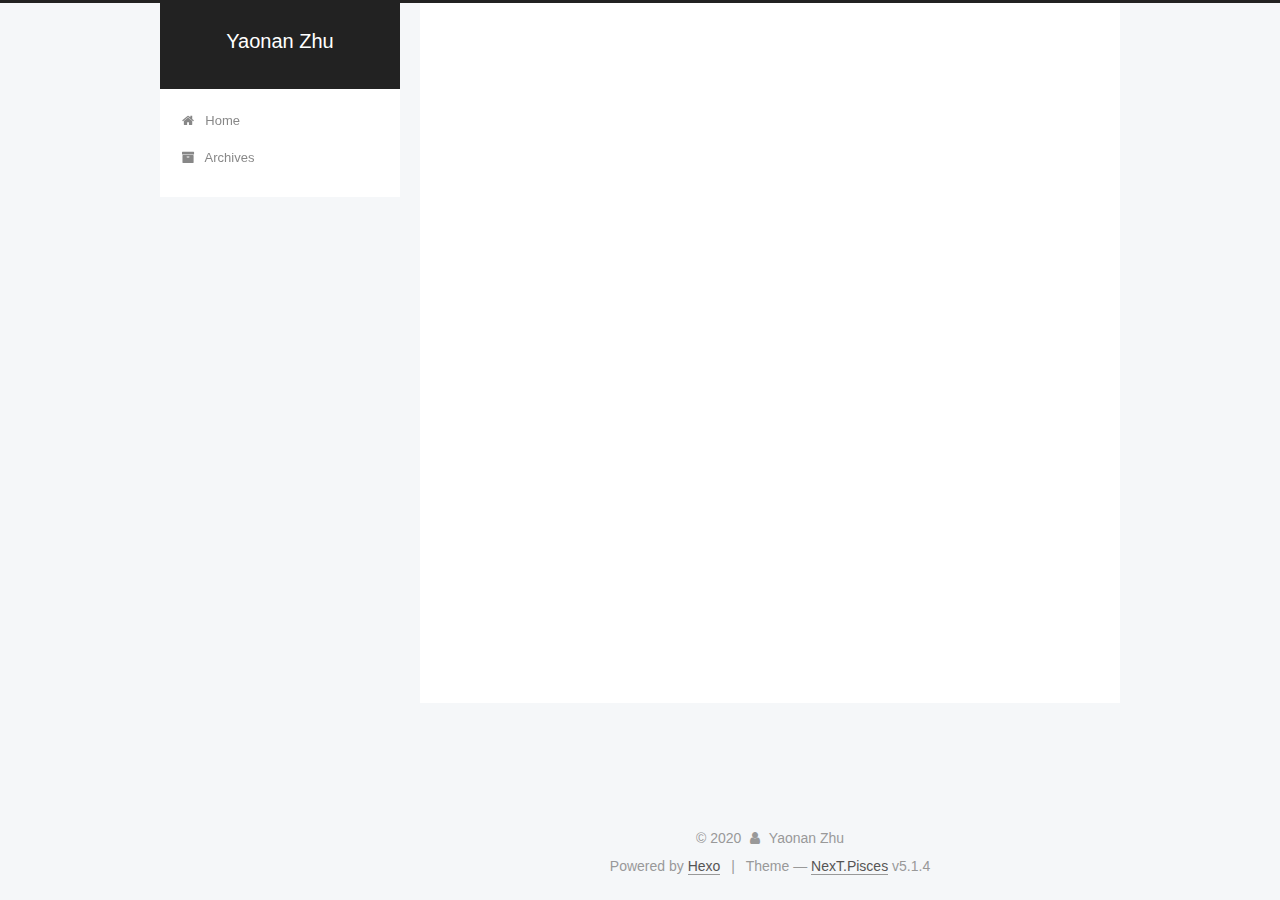
<file: archives/2020/index.html>
<!DOCTYPE html>



  


<html class="theme-next pisces use-motion" lang="en">
<head>
  <meta charset="UTF-8"/>
<meta http-equiv="X-UA-Compatible" content="IE=edge" />
<meta name="viewport" content="width=device-width, initial-scale=1, maximum-scale=1"/>
<meta name="theme-color" content="#222">









<meta http-equiv="Cache-Control" content="no-transform" />
<meta http-equiv="Cache-Control" content="no-siteapp" />
















  
  
  <link href="/lib/fancybox/source/jquery.fancybox.css?v=2.1.5" rel="stylesheet" type="text/css" />







<link href="/lib/font-awesome/css/font-awesome.min.css?v=4.6.2" rel="stylesheet" type="text/css" />

<link href="/css/main.css?v=5.1.4" rel="stylesheet" type="text/css" />


  <link rel="apple-touch-icon" sizes="180x180" href="/images/apple-touch-icon-next.png?v=5.1.4">


  <link rel="icon" type="image/png" sizes="32x32" href="/images/favicon-32x32-next.png?v=5.1.4">


  <link rel="icon" type="image/png" sizes="16x16" href="/images/favicon-16x16-next.png?v=5.1.4">


  <link rel="mask-icon" href="/images/logo.svg?v=5.1.4" color="#222">





  <meta name="keywords" content="Hexo, NexT" />










<meta property="og:type" content="website">
<meta property="og:title" content="Yaonan Zhu">
<meta property="og:url" content="http://davidyaonanzhu.github.io/archives/2020/index.html">
<meta property="og:site_name" content="Yaonan Zhu">
<meta property="og:locale" content="en_US">
<meta property="article:author" content="Yaonan Zhu">
<meta name="twitter:card" content="summary">



<script type="text/javascript" id="hexo.configurations">
  var NexT = window.NexT || {};
  var CONFIG = {
    root: '/',
    scheme: 'Pisces',
    version: '5.1.4',
    sidebar: {"position":"left","display":"post","offset":12,"b2t":false,"scrollpercent":false,"onmobile":false},
    fancybox: true,
    tabs: true,
    motion: {"enable":true,"async":false,"transition":{"post_block":"fadeIn","post_header":"slideDownIn","post_body":"slideDownIn","coll_header":"slideLeftIn","sidebar":"slideUpIn"}},
    duoshuo: {
      userId: '0',
      author: 'Author'
    },
    algolia: {
      applicationID: '',
      apiKey: '',
      indexName: '',
      hits: {"per_page":10},
      labels: {"input_placeholder":"Search for Posts","hits_empty":"We didn't find any results for the search: ${query}","hits_stats":"${hits} results found in ${time} ms"}
    }
  };
</script>



  <link rel="canonical" href="http://davidyaonanzhu.github.io/archives/2020/"/>





  <title>Archive | Yaonan Zhu</title>
  








<meta name="generator" content="Hexo 4.2.0"></head>

<body itemscope itemtype="http://schema.org/WebPage" lang="en">

  
  
    
  

  <div class="container sidebar-position-left page-archive">
    <div class="headband"></div>

    <header id="header" class="header" itemscope itemtype="http://schema.org/WPHeader">
      <div class="header-inner"><div class="site-brand-wrapper">
  <div class="site-meta ">
    

    <div class="custom-logo-site-title">
      <a href="/"  class="brand" rel="start">
        <span class="logo-line-before"><i></i></span>
        <span class="site-title">Yaonan Zhu</span>
        <span class="logo-line-after"><i></i></span>
      </a>
    </div>
      
        <p class="site-subtitle"></p>
      
  </div>

  <div class="site-nav-toggle">
    <button>
      <span class="btn-bar"></span>
      <span class="btn-bar"></span>
      <span class="btn-bar"></span>
    </button>
  </div>
</div>

<nav class="site-nav">
  

  
    <ul id="menu" class="menu">
      
        
        <li class="menu-item menu-item-home">
          <a href="/%20" rel="section">
            
              <i class="menu-item-icon fa fa-fw fa-home"></i> <br />
            
            Home
          </a>
        </li>
      
        
        <li class="menu-item menu-item-archives">
          <a href="/archives/%20" rel="section">
            
              <i class="menu-item-icon fa fa-fw fa-archive"></i> <br />
            
            Archives
          </a>
        </li>
      

      
    </ul>
  

  
</nav>



 </div>
    </header>

    <main id="main" class="main">
      <div class="main-inner">
        <div class="content-wrap">
          <div id="content" class="content">
            

  
  
  
  <div class="post-block archive">
    <div id="posts" class="posts-collapse">
      <span class="archive-move-on"></span>

      <span class="archive-page-counter">
        
        
        
          
        
        Um..! 2 posts in total. Keep on posting.
      </span>

      

        
        
        

        
          
          <div class="collection-title">
            <h1 class="archive-year" id="archive-year-2020">2020</h1>
          </div>
        
        

        

  <article class="post post-type-normal" itemscope itemtype="http://schema.org/Article">
    <header class="post-header">

      <h2 class="post-title">
        
            <a class="post-title-link" href="/2020/03/02/My-First-Post/" itemprop="url">
              
                <span itemprop="name">My First Post</span>
              
            </a>
        
      </h2>

      <div class="post-meta">
        <time class="post-time" itemprop="dateCreated"
              datetime="2020-03-02T21:37:55-08:00"
              content="2020-03-02" >
          03-02
        </time>
      </div>

    </header>
  </article>



      

        
        
        

        
        

        

  <article class="post post-type-normal" itemscope itemtype="http://schema.org/Article">
    <header class="post-header">

      <h2 class="post-title">
        
            <a class="post-title-link" href="/2020/03/02/hello-world/" itemprop="url">
              
                <span itemprop="name">Hello World</span>
              
            </a>
        
      </h2>

      <div class="post-meta">
        <time class="post-time" itemprop="dateCreated"
              datetime="2020-03-02T21:35:18-08:00"
              content="2020-03-02" >
          03-02
        </time>
      </div>

    </header>
  </article>



      

    </div>
  </div>
  
  
  

  



          </div>
          


          

        </div>
        
          
  
  <div class="sidebar-toggle">
    <div class="sidebar-toggle-line-wrap">
      <span class="sidebar-toggle-line sidebar-toggle-line-first"></span>
      <span class="sidebar-toggle-line sidebar-toggle-line-middle"></span>
      <span class="sidebar-toggle-line sidebar-toggle-line-last"></span>
    </div>
  </div>

  <aside id="sidebar" class="sidebar">
    
    <div class="sidebar-inner">

      

      

      <section class="site-overview-wrap sidebar-panel sidebar-panel-active">
        <div class="site-overview">
          <div class="site-author motion-element" itemprop="author" itemscope itemtype="http://schema.org/Person">
            
              <p class="site-author-name" itemprop="name">Yaonan Zhu</p>
              <p class="site-description motion-element" itemprop="description"></p>
          </div>

          <nav class="site-state motion-element">

            
              <div class="site-state-item site-state-posts">
              
                <a href="/archives/%20%7C%7C%20archive">
              
                  <span class="site-state-item-count">2</span>
                  <span class="site-state-item-name">posts</span>
                </a>
              </div>
            

            

            

          </nav>

          

          

          
          

          
          

          

        </div>
      </section>

      

      

    </div>
  </aside>


        
      </div>
    </main>

    <footer id="footer" class="footer">
      <div class="footer-inner">
        <div class="copyright">&copy; <span itemprop="copyrightYear">2020</span>
  <span class="with-love">
    <i class="fa fa-user"></i>
  </span>
  <span class="author" itemprop="copyrightHolder">Yaonan Zhu</span>

  
</div>


  <div class="powered-by">Powered by <a class="theme-link" target="_blank" href="https://hexo.io">Hexo</a></div>



  <span class="post-meta-divider">|</span>



  <div class="theme-info">Theme &mdash; <a class="theme-link" target="_blank" href="https://github.com/iissnan/hexo-theme-next">NexT.Pisces</a> v5.1.4</div>




        







        
      </div>
    </footer>

    
      <div class="back-to-top">
        <i class="fa fa-arrow-up"></i>
        
      </div>
    

    

  </div>

  

<script type="text/javascript">
  if (Object.prototype.toString.call(window.Promise) !== '[object Function]') {
    window.Promise = null;
  }
</script>









  












  
  
    <script type="text/javascript" src="/lib/jquery/index.js?v=2.1.3"></script>
  

  
  
    <script type="text/javascript" src="/lib/fastclick/lib/fastclick.min.js?v=1.0.6"></script>
  

  
  
    <script type="text/javascript" src="/lib/jquery_lazyload/jquery.lazyload.js?v=1.9.7"></script>
  

  
  
    <script type="text/javascript" src="/lib/velocity/velocity.min.js?v=1.2.1"></script>
  

  
  
    <script type="text/javascript" src="/lib/velocity/velocity.ui.min.js?v=1.2.1"></script>
  

  
  
    <script type="text/javascript" src="/lib/fancybox/source/jquery.fancybox.pack.js?v=2.1.5"></script>
  


  


  <script type="text/javascript" src="/js/src/utils.js?v=5.1.4"></script>

  <script type="text/javascript" src="/js/src/motion.js?v=5.1.4"></script>



  
  


  <script type="text/javascript" src="/js/src/affix.js?v=5.1.4"></script>

  <script type="text/javascript" src="/js/src/schemes/pisces.js?v=5.1.4"></script>



  

  


  <script type="text/javascript" src="/js/src/bootstrap.js?v=5.1.4"></script>



  


  




	





  





  












  





  

  

  

  
  

  

  

  

</body>
</html>
</file>
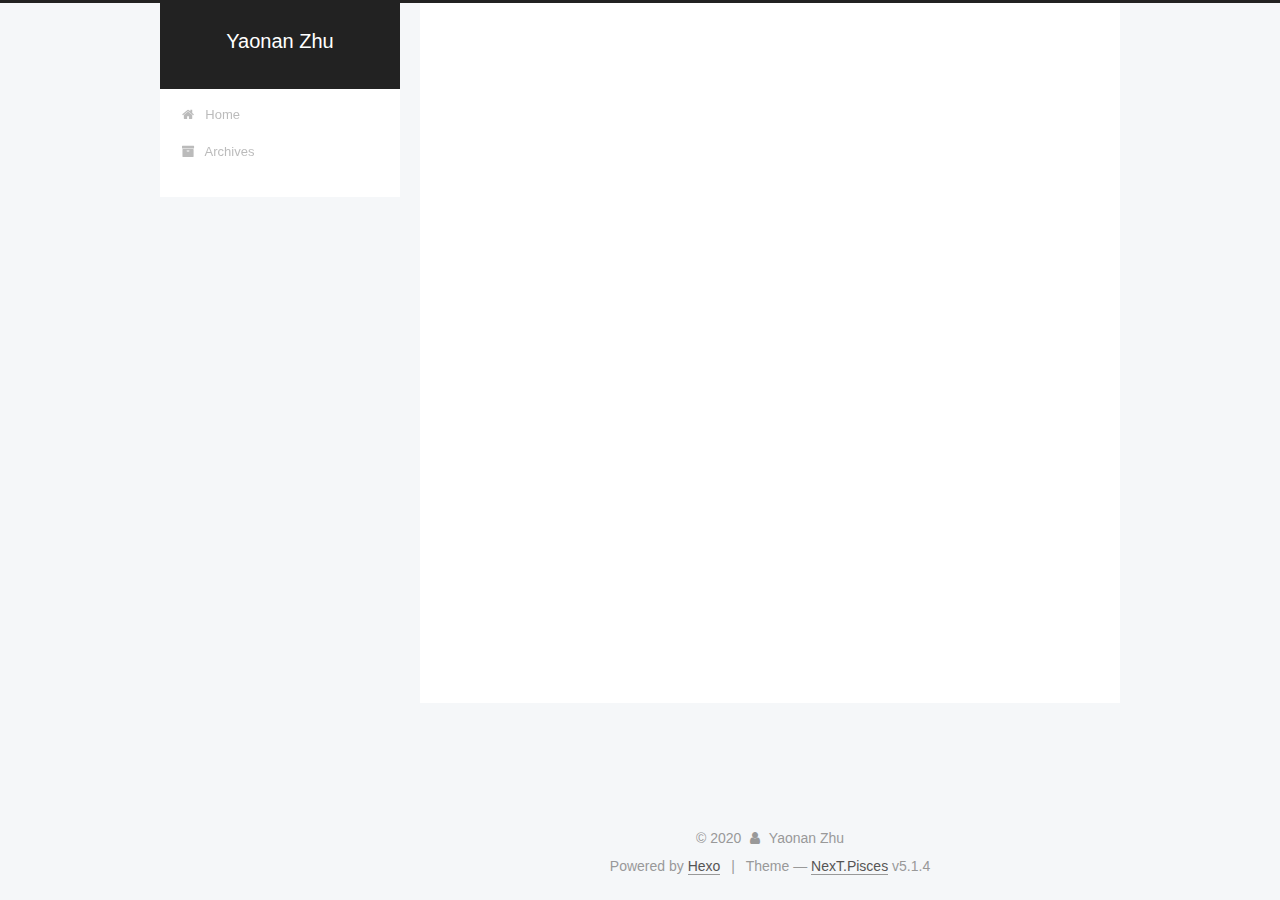
<file: archives/2020/03/index.html>
<!DOCTYPE html>



  


<html class="theme-next pisces use-motion" lang="en">
<head>
  <meta charset="UTF-8"/>
<meta http-equiv="X-UA-Compatible" content="IE=edge" />
<meta name="viewport" content="width=device-width, initial-scale=1, maximum-scale=1"/>
<meta name="theme-color" content="#222">









<meta http-equiv="Cache-Control" content="no-transform" />
<meta http-equiv="Cache-Control" content="no-siteapp" />
















  
  
  <link href="/lib/fancybox/source/jquery.fancybox.css?v=2.1.5" rel="stylesheet" type="text/css" />







<link href="/lib/font-awesome/css/font-awesome.min.css?v=4.6.2" rel="stylesheet" type="text/css" />

<link href="/css/main.css?v=5.1.4" rel="stylesheet" type="text/css" />


  <link rel="apple-touch-icon" sizes="180x180" href="/images/apple-touch-icon-next.png?v=5.1.4">


  <link rel="icon" type="image/png" sizes="32x32" href="/images/favicon-32x32-next.png?v=5.1.4">


  <link rel="icon" type="image/png" sizes="16x16" href="/images/favicon-16x16-next.png?v=5.1.4">


  <link rel="mask-icon" href="/images/logo.svg?v=5.1.4" color="#222">





  <meta name="keywords" content="Hexo, NexT" />










<meta property="og:type" content="website">
<meta property="og:title" content="Yaonan Zhu">
<meta property="og:url" content="http://davidyaonanzhu.github.io/archives/2020/03/index.html">
<meta property="og:site_name" content="Yaonan Zhu">
<meta property="og:locale" content="en_US">
<meta property="article:author" content="Yaonan Zhu">
<meta name="twitter:card" content="summary">



<script type="text/javascript" id="hexo.configurations">
  var NexT = window.NexT || {};
  var CONFIG = {
    root: '/',
    scheme: 'Pisces',
    version: '5.1.4',
    sidebar: {"position":"left","display":"post","offset":12,"b2t":false,"scrollpercent":false,"onmobile":false},
    fancybox: true,
    tabs: true,
    motion: {"enable":true,"async":false,"transition":{"post_block":"fadeIn","post_header":"slideDownIn","post_body":"slideDownIn","coll_header":"slideLeftIn","sidebar":"slideUpIn"}},
    duoshuo: {
      userId: '0',
      author: 'Author'
    },
    algolia: {
      applicationID: '',
      apiKey: '',
      indexName: '',
      hits: {"per_page":10},
      labels: {"input_placeholder":"Search for Posts","hits_empty":"We didn't find any results for the search: ${query}","hits_stats":"${hits} results found in ${time} ms"}
    }
  };
</script>



  <link rel="canonical" href="http://davidyaonanzhu.github.io/archives/2020/03/"/>





  <title>Archive | Yaonan Zhu</title>
  








<meta name="generator" content="Hexo 4.2.0"></head>

<body itemscope itemtype="http://schema.org/WebPage" lang="en">

  
  
    
  

  <div class="container sidebar-position-left page-archive">
    <div class="headband"></div>

    <header id="header" class="header" itemscope itemtype="http://schema.org/WPHeader">
      <div class="header-inner"><div class="site-brand-wrapper">
  <div class="site-meta ">
    

    <div class="custom-logo-site-title">
      <a href="/"  class="brand" rel="start">
        <span class="logo-line-before"><i></i></span>
        <span class="site-title">Yaonan Zhu</span>
        <span class="logo-line-after"><i></i></span>
      </a>
    </div>
      
        <p class="site-subtitle"></p>
      
  </div>

  <div class="site-nav-toggle">
    <button>
      <span class="btn-bar"></span>
      <span class="btn-bar"></span>
      <span class="btn-bar"></span>
    </button>
  </div>
</div>

<nav class="site-nav">
  

  
    <ul id="menu" class="menu">
      
        
        <li class="menu-item menu-item-home">
          <a href="/%20" rel="section">
            
              <i class="menu-item-icon fa fa-fw fa-home"></i> <br />
            
            Home
          </a>
        </li>
      
        
        <li class="menu-item menu-item-archives">
          <a href="/archives/%20" rel="section">
            
              <i class="menu-item-icon fa fa-fw fa-archive"></i> <br />
            
            Archives
          </a>
        </li>
      

      
    </ul>
  

  
</nav>



 </div>
    </header>

    <main id="main" class="main">
      <div class="main-inner">
        <div class="content-wrap">
          <div id="content" class="content">
            

  
  
  
  <div class="post-block archive">
    <div id="posts" class="posts-collapse">
      <span class="archive-move-on"></span>

      <span class="archive-page-counter">
        
        
        
          
        
        Um..! 2 posts in total. Keep on posting.
      </span>

      

        
        
        

        
          
          <div class="collection-title">
            <h1 class="archive-year" id="archive-year-2020">2020</h1>
          </div>
        
        

        

  <article class="post post-type-normal" itemscope itemtype="http://schema.org/Article">
    <header class="post-header">

      <h2 class="post-title">
        
            <a class="post-title-link" href="/2020/03/02/My-First-Post/" itemprop="url">
              
                <span itemprop="name">My First Post</span>
              
            </a>
        
      </h2>

      <div class="post-meta">
        <time class="post-time" itemprop="dateCreated"
              datetime="2020-03-02T21:37:55-08:00"
              content="2020-03-02" >
          03-02
        </time>
      </div>

    </header>
  </article>



      

        
        
        

        
        

        

  <article class="post post-type-normal" itemscope itemtype="http://schema.org/Article">
    <header class="post-header">

      <h2 class="post-title">
        
            <a class="post-title-link" href="/2020/03/02/hello-world/" itemprop="url">
              
                <span itemprop="name">Hello World</span>
              
            </a>
        
      </h2>

      <div class="post-meta">
        <time class="post-time" itemprop="dateCreated"
              datetime="2020-03-02T21:35:18-08:00"
              content="2020-03-02" >
          03-02
        </time>
      </div>

    </header>
  </article>



      

    </div>
  </div>
  
  
  

  



          </div>
          


          

        </div>
        
          
  
  <div class="sidebar-toggle">
    <div class="sidebar-toggle-line-wrap">
      <span class="sidebar-toggle-line sidebar-toggle-line-first"></span>
      <span class="sidebar-toggle-line sidebar-toggle-line-middle"></span>
      <span class="sidebar-toggle-line sidebar-toggle-line-last"></span>
    </div>
  </div>

  <aside id="sidebar" class="sidebar">
    
    <div class="sidebar-inner">

      

      

      <section class="site-overview-wrap sidebar-panel sidebar-panel-active">
        <div class="site-overview">
          <div class="site-author motion-element" itemprop="author" itemscope itemtype="http://schema.org/Person">
            
              <p class="site-author-name" itemprop="name">Yaonan Zhu</p>
              <p class="site-description motion-element" itemprop="description"></p>
          </div>

          <nav class="site-state motion-element">

            
              <div class="site-state-item site-state-posts">
              
                <a href="/archives/%20%7C%7C%20archive">
              
                  <span class="site-state-item-count">2</span>
                  <span class="site-state-item-name">posts</span>
                </a>
              </div>
            

            

            

          </nav>

          

          

          
          

          
          

          

        </div>
      </section>

      

      

    </div>
  </aside>


        
      </div>
    </main>

    <footer id="footer" class="footer">
      <div class="footer-inner">
        <div class="copyright">&copy; <span itemprop="copyrightYear">2020</span>
  <span class="with-love">
    <i class="fa fa-user"></i>
  </span>
  <span class="author" itemprop="copyrightHolder">Yaonan Zhu</span>

  
</div>


  <div class="powered-by">Powered by <a class="theme-link" target="_blank" href="https://hexo.io">Hexo</a></div>



  <span class="post-meta-divider">|</span>



  <div class="theme-info">Theme &mdash; <a class="theme-link" target="_blank" href="https://github.com/iissnan/hexo-theme-next">NexT.Pisces</a> v5.1.4</div>




        







        
      </div>
    </footer>

    
      <div class="back-to-top">
        <i class="fa fa-arrow-up"></i>
        
      </div>
    

    

  </div>

  

<script type="text/javascript">
  if (Object.prototype.toString.call(window.Promise) !== '[object Function]') {
    window.Promise = null;
  }
</script>









  












  
  
    <script type="text/javascript" src="/lib/jquery/index.js?v=2.1.3"></script>
  

  
  
    <script type="text/javascript" src="/lib/fastclick/lib/fastclick.min.js?v=1.0.6"></script>
  

  
  
    <script type="text/javascript" src="/lib/jquery_lazyload/jquery.lazyload.js?v=1.9.7"></script>
  

  
  
    <script type="text/javascript" src="/lib/velocity/velocity.min.js?v=1.2.1"></script>
  

  
  
    <script type="text/javascript" src="/lib/velocity/velocity.ui.min.js?v=1.2.1"></script>
  

  
  
    <script type="text/javascript" src="/lib/fancybox/source/jquery.fancybox.pack.js?v=2.1.5"></script>
  


  


  <script type="text/javascript" src="/js/src/utils.js?v=5.1.4"></script>

  <script type="text/javascript" src="/js/src/motion.js?v=5.1.4"></script>



  
  


  <script type="text/javascript" src="/js/src/affix.js?v=5.1.4"></script>

  <script type="text/javascript" src="/js/src/schemes/pisces.js?v=5.1.4"></script>



  

  


  <script type="text/javascript" src="/js/src/bootstrap.js?v=5.1.4"></script>



  


  




	





  





  












  





  

  

  

  
  

  

  

  

</body>
</html>
</file>
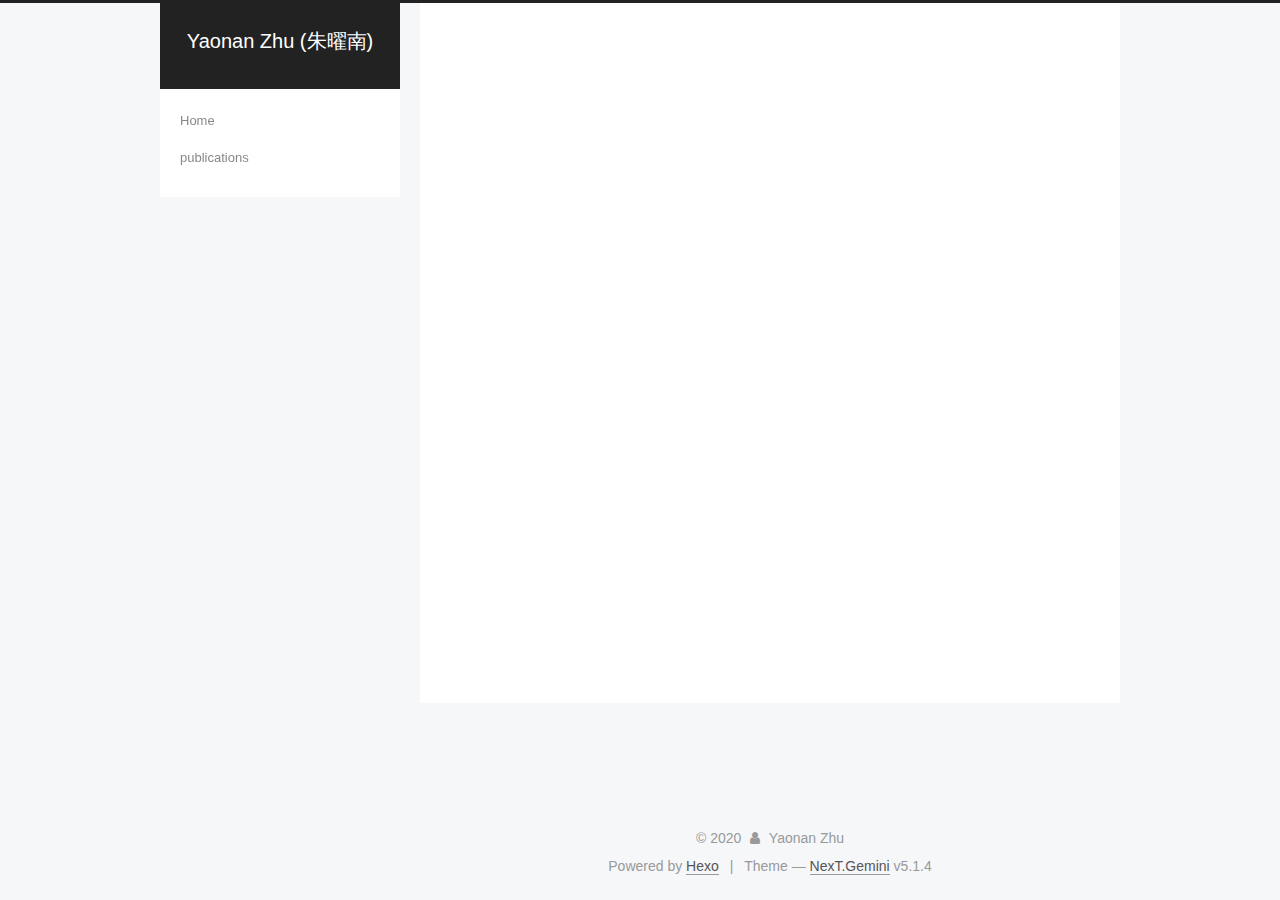
<file: publications/indexbkup.html>
<!DOCTYPE html>



  


<html class="theme-next gemini use-motion" lang="en">
<head>
  <meta charset="UTF-8"/>
<meta http-equiv="X-UA-Compatible" content="IE=edge" />
<meta name="viewport" content="width=device-width, initial-scale=1, maximum-scale=1"/>
<meta name="theme-color" content="#222">









<meta http-equiv="Cache-Control" content="no-transform" />
<meta http-equiv="Cache-Control" content="no-siteapp" />
















  
  
  <link href="/lib/fancybox/source/jquery.fancybox.css?v=2.1.5" rel="stylesheet" type="text/css" />







<link href="/lib/font-awesome/css/font-awesome.min.css?v=4.6.2" rel="stylesheet" type="text/css" />

<link href="/css/main.css?v=5.1.4" rel="stylesheet" type="text/css" />


  <link rel="apple-touch-icon" sizes="180x180" href="/images/university.png?v=5.1.4">


  <link rel="icon" type="image/png" sizes="32x32" href="/images/university.png?v=5.1.4">


  <link rel="icon" type="image/png" sizes="16x16" href="/images/univeristy.png?v=5.1.4">






  <meta name="keywords" content="YaonanZhu, robotics, teleoperation" />










<meta name="description" content="Journal Yaonan Zhu, Tadayoshi Aoyama and Yasuhisa Hasegawa, “Enhancing the Transparency by Onomatopoeia for Passivity-Based Time-Delayed Teleoperation,” in IEEE Robotics and Automation Letters, vol.5,">
<meta property="og:type" content="website">
<meta property="og:title" content="Selected Publications">
<meta property="og:url" content="http://davidyaonanzhu.github.io/publications/index.html">
<meta property="og:site_name" content="Yaonan Zhu (朱曜南)">
<meta property="og:description" content="Journal Yaonan Zhu, Tadayoshi Aoyama and Yasuhisa Hasegawa, “Enhancing the Transparency by Onomatopoeia for Passivity-Based Time-Delayed Teleoperation,” in IEEE Robotics and Automation Letters, vol.5,">
<meta property="og:locale" content="en_US">
<meta property="og:image" content="http://davidyaonanzhu.github.io/publications/enOTPsystem.png">
<meta property="og:image" content="http://davidyaonanzhu.github.io/publications/ert_all_rev.png">
<meta property="article:published_time" content="2020-03-05T07:49:40.000Z">
<meta property="article:modified_time" content="2020-03-08T05:29:39.252Z">
<meta property="article:author" content="Yaonan Zhu">
<meta property="article:tag" content="Yaonan Zhu">
<meta name="twitter:card" content="summary">
<meta name="twitter:image" content="http://davidyaonanzhu.github.io/publications/enOTPsystem.png">



<script type="text/javascript" id="hexo.configurations">
  var NexT = window.NexT || {};
  var CONFIG = {
    root: '/',
    scheme: 'Gemini',
    version: '5.1.4',
    sidebar: {"position":"left","display":"post","offset":12,"b2t":false,"scrollpercent":false,"onmobile":false},
    fancybox: true,
    tabs: true,
    motion: {"enable":true,"async":false,"transition":{"post_block":"fadeIn","post_header":"slideDownIn","post_body":"slideDownIn","coll_header":"slideLeftIn","sidebar":"slideUpIn"}},
    duoshuo: {
      userId: '0',
      author: 'Author'
    },
    algolia: {
      applicationID: '',
      apiKey: '',
      indexName: '',
      hits: {"per_page":10},
      labels: {"input_placeholder":"Search for Posts","hits_empty":"We didn't find any results for the search: ${query}","hits_stats":"${hits} results found in ${time} ms"}
    }
  };
</script>



  <link rel="canonical" href="http://davidyaonanzhu.github.io/publications/"/>





  <title>Selected Publications | Yaonan Zhu (朱曜南)</title>
  








<meta name="generator" content="Hexo 4.2.0"></head>

<body itemscope itemtype="http://schema.org/WebPage" lang="en">

  
  
    
  

  <div class="container sidebar-position-left page-post-detail">
    <div class="headband"></div>

    <header id="header" class="header" itemscope itemtype="http://schema.org/WPHeader">
      <div class="header-inner"><div class="site-brand-wrapper">
  <div class="site-meta ">
    

    <div class="custom-logo-site-title">
      <a href="/"  class="brand" rel="start">
        <span class="logo-line-before"><i></i></span>
        <span class="site-title">Yaonan Zhu (朱曜南)</span>
        <span class="logo-line-after"><i></i></span>
      </a>
    </div>
      
        <p class="site-subtitle"></p>
      
  </div>

  <div class="site-nav-toggle">
    <button>
      <span class="btn-bar"></span>
      <span class="btn-bar"></span>
      <span class="btn-bar"></span>
    </button>
  </div>
</div>

<nav class="site-nav">
  

  
    <ul id="menu" class="menu">
      
        
        <li class="menu-item menu-item-home">
          <a href="/" rel="section">
            
            Home
          </a>
        </li>
      
        
        <li class="menu-item menu-item-publications">
          <a href="/publications" rel="section">
            
            publications
          </a>
        </li>
      

      
    </ul>
  

  
</nav>



 </div>
    </header>

    <main id="main" class="main">
      <div class="main-inner">
        <div class="content-wrap">
          <div id="content" class="content">
            

  <div id="posts" class="posts-expand">
    
    
    
    <div class="post-block page">
      <header class="post-header">

	<h1 class="post-title" itemprop="name headline">Selected Publications</h1>



</header>

      
      
      
      <div class="post-body">
        
        <script src="https://bibbase.org/show?bib=https%3A%2F%2Fbibbase.org%2Fnetwork%2Ffiles%2FNPavpKZwqQbitC2a3&noBootstrap=1&jsonp=1&group0=custom_type&sort=-year&fullnames=1"></script>
        
          <!-- <h2 id="Journal"><a href="#Journal" class="headerlink" title="Journal"></a>Journal</h2><ul>
<li><strong>Yaonan Zhu</strong>, Tadayoshi Aoyama and Yasuhisa Hasegawa, “Enhancing the Transparency by Onomatopoeia for Passivity-Based Time-Delayed Teleoperation,” in IEEE Robotics and Automation Letters, vol.5, no.2, pp.2981-2986, April 2020.<br>(The contents of this paper is also selected by the editorial board of <strong>ICRA 2020</strong> for presentation at the conference.)<br><a href="EnhancingTransparencybyOnomatopoeiaforTeleoperation.pdf">[Paper]</a>,<br><a href="https://doi.org/10.1109/LRA.2020.2972896" target="_blank" rel="noopener">DOI: 10.1109/LRA.2020.2972896</a>. </li>
</ul>
<p><img src="enOTPsystem.png" alt="system overview"></p>
<hr>
<ul>
<li><strong>Yaonan Zhu</strong>, Takayuki Ito, Tadayoshi Aoyama, and Yasuhisa Hasegawa. “Development of sense of self-location based on somatosensory feedback from finger tips for extra robotic thumb control”. Robomech J 6, 7 (2019).<br><a href="https://doi.org/10.1186/s40648-019-0135-0" target="_blank" rel="noopener">[Paper]</a></li>
</ul>
<p><img src="ert_all_rev.png" alt="ert overview"></p>
<hr>
<h2 id="Conference"><a href="#Conference" class="headerlink" title="Conference"></a>Conference</h2><ul>
<li><p><strong>Yaonan Zhu</strong>, Tadayoshi Aoyama and Yasuhisa Hasegawa, “Enhancing the Transparency by Onomatopoeia for Passivity-Based Time-Delayed Teleoperation,” in 2020 IEEE International Conference on Robotics and Automation (<strong>ICRA 2020</strong>).</p>
</li>
<li><p><strong>Yaonan Zhu</strong>, Tadayoshi Aoyama, Yasuhisa Hasegawa, “Haptic Display by Onomatopoeia in Time-Delayed Teleoperation System,” in the 1st IFAC Workshop on Robot Control (WROCO 2019), ThPM10.7, September 18-20, 2019, KAIST, Daejeon, Republic of Korea.</p>
</li>
<li><p><strong>Yaonan Zhu</strong>, Hiroshi Shikida, Tadayoshi Aoyama and Yasuhisa Hasegawa. “Evaluating Shifted Body Representation and Modified Body Schema Using Extra Robotic Thumb”, IEEE International Conference on Cyborg and Bionic Systems (CBS2018), pp. 282-285, 2018.</p>
</li>
<li><p><strong>Yaonan Zhu</strong>, Felix Jimenez, Tomohiro Yoshikawa, Takeshi Furuhashi, Tong Zhu. “Development of an Emotion Estimation System for Educational-Support Robot”, The 18th International Symposium on Advanced Intelligent Systems, EXCO in Daegu, Republic of Korea, 2017.</p>
</li>
</ul> -->

        
      </div>
      
      
      
    </div>
    
    
    
  </div>


          </div>
          


          

  



        </div>
        
          
  
  <div class="sidebar-toggle">
    <div class="sidebar-toggle-line-wrap">
      <span class="sidebar-toggle-line sidebar-toggle-line-first"></span>
      <span class="sidebar-toggle-line sidebar-toggle-line-middle"></span>
      <span class="sidebar-toggle-line sidebar-toggle-line-last"></span>
    </div>
  </div>

  <aside id="sidebar" class="sidebar">
    
    <div class="sidebar-inner">

      

      

      <section class="site-overview-wrap sidebar-panel sidebar-panel-active">
        <div class="site-overview">
          <div class="site-author motion-element" itemprop="author" itemscope itemtype="http://schema.org/Person">
            
              <img class="site-author-image" itemprop="image"
                src="/images/avatar.jpg"
                alt="Yaonan Zhu" />
            
              <p class="site-author-name" itemprop="name">Yaonan Zhu</p>
              <p class="site-description motion-element" itemprop="description">Ph.D candidate in Nagoya University</p>
          </div>

          <nav class="site-state motion-element">

            

            

            

          </nav>

          

          

          
          

          
          

          

        </div>
      </section>

      

      

    </div>
  </aside>


        
      </div>
    </main>

    <footer id="footer" class="footer">
      <div class="footer-inner">
        <div class="copyright">&copy; <span itemprop="copyrightYear">2020</span>
  <span class="with-love">
    <i class="fa fa-user"></i>
  </span>
  <span class="author" itemprop="copyrightHolder">Yaonan Zhu</span>

  
</div>


  <div class="powered-by">Powered by <a class="theme-link" target="_blank" href="https://hexo.io">Hexo</a></div>



  <span class="post-meta-divider">|</span>



  <div class="theme-info">Theme &mdash; <a class="theme-link" target="_blank" href="https://github.com/iissnan/hexo-theme-next">NexT.Gemini</a> v5.1.4</div>




        







        
      </div>
    </footer>

    
      <div class="back-to-top">
        <i class="fa fa-arrow-up"></i>
        
      </div>
    

    

  </div>

  

<script type="text/javascript">
  if (Object.prototype.toString.call(window.Promise) !== '[object Function]') {
    window.Promise = null;
  }
</script>









  












  
  
    <script type="text/javascript" src="/lib/jquery/index.js?v=2.1.3"></script>
  

  
  
    <script type="text/javascript" src="/lib/fastclick/lib/fastclick.min.js?v=1.0.6"></script>
  

  
  
    <script type="text/javascript" src="/lib/jquery_lazyload/jquery.lazyload.js?v=1.9.7"></script>
  

  
  
    <script type="text/javascript" src="/lib/velocity/velocity.min.js?v=1.2.1"></script>
  

  
  
    <script type="text/javascript" src="/lib/velocity/velocity.ui.min.js?v=1.2.1"></script>
  

  
  
    <script type="text/javascript" src="/lib/fancybox/source/jquery.fancybox.pack.js?v=2.1.5"></script>
  


  


  <script type="text/javascript" src="/js/src/utils.js?v=5.1.4"></script>

  <script type="text/javascript" src="/js/src/motion.js?v=5.1.4"></script>



  
  


  <script type="text/javascript" src="/js/src/affix.js?v=5.1.4"></script>

  <script type="text/javascript" src="/js/src/schemes/pisces.js?v=5.1.4"></script>



  
  <script type="text/javascript" src="/js/src/scrollspy.js?v=5.1.4"></script>
<script type="text/javascript" src="/js/src/post-details.js?v=5.1.4"></script>



  


  <script type="text/javascript" src="/js/src/bootstrap.js?v=5.1.4"></script>



  


  




	





  





  












  





  

  

  

  
  

  

  

  

</body>
</html>
</file>
<file: css/main.css>
/* normalize.css v3.0.2 | MIT License | git.io/normalize */
html {
  font-family: sans-serif; /* 1 */
  -ms-text-size-adjust: 100%; /* 2 */
  -webkit-text-size-adjust: 100%; /* 2 */
}
body {
  margin: 0;
}
article,
aside,
details,
figcaption,
figure,
footer,
header,
hgroup,
main,
menu,
nav,
section,
summary {
  display: block;
}
audio,
canvas,
progress,
video {
  display: inline-block; /* 1 */
  vertical-align: baseline; /* 2 */
}
audio:not([controls]) {
  display: none;
  height: 0;
}
[hidden],
template {
  display: none;
}
a {
  background-color: transparent;
}
a:active,
a:hover {
  outline: 0;
}
abbr[title] {
  border-bottom: 1px dotted;
}
b,
strong {
  font-weight: bold;
}
dfn {
  font-style: italic;
}
h1 {
  font-size: 2em;
  margin: 0.67em 0;
}
mark {
  background: #ff0;
  color: #000;
}
small {
  font-size: 80%;
}
sub,
sup {
  font-size: 75%;
  line-height: 0;
  position: relative;
  vertical-align: baseline;
}
sup {
  top: -0.5em;
}
sub {
  bottom: -0.25em;
}
img {
  border: 0;
}
svg:not(:root) {
  overflow: hidden;
}
figure {
  margin: 1em 40px;
}
hr {
  -moz-box-sizing: content-box;
  box-sizing: content-box;
  height: 0;
}
pre {
  overflow: auto;
}
code,
kbd,
pre,
samp {
  font-family: monospace, monospace;
  font-size: 1em;
}
button,
input,
optgroup,
select,
textarea {
  color: inherit; /* 1 */
  font: inherit; /* 2 */
  margin: 0; /* 3 */
}
button {
  overflow: visible;
}
button,
select {
  text-transform: none;
}
button,
html input[type="button"],
input[type="reset"],
input[type="submit"] {
  -webkit-appearance: button; /* 2 */
  cursor: pointer; /* 3 */
}
button[disabled],
html input[disabled] {
  cursor: default;
}
button::-moz-focus-inner,
input::-moz-focus-inner {
  border: 0;
  padding: 0;
}
input {
  line-height: normal;
}
input[type="checkbox"],
input[type="radio"] {
  box-sizing: border-box; /* 1 */
  padding: 0; /* 2 */
}
input[type="number"]::-webkit-inner-spin-button,
input[type="number"]::-webkit-outer-spin-button {
  height: auto;
}
input[type="search"] {
  -webkit-appearance: textfield; /* 1 */
  -moz-box-sizing: content-box;
  -webkit-box-sizing: content-box; /* 2 */
  box-sizing: content-box;
}
input[type="search"]::-webkit-search-cancel-button,
input[type="search"]::-webkit-search-decoration {
  -webkit-appearance: none;
}
fieldset {
  border: 1px solid #c0c0c0;
  margin: 0 2px;
  padding: 0.35em 0.625em 0.75em;
}
legend {
  border: 0; /* 1 */
  padding: 0; /* 2 */
}
textarea {
  overflow: auto;
}
optgroup {
  font-weight: bold;
}
table {
  border-collapse: collapse;
  border-spacing: 0;
}
td,
th {
  padding: 0;
}
::selection {
  background: #262a30;
  color: #fff;
}
body {
  position: relative;
  font-family: 'Lato', "PingFang SC", "Microsoft YaHei", sans-serif;
  font-size: 14px;
  line-height: 2;
  color: #555;
  background: #f5f7f9;
}
@media (max-width: 767px) {
  body {
    padding-right: 0 !important;
  }
}
@media (min-width: 768px) and (max-width: 991px) {
  body {
    padding-right: 0 !important;
  }
}
@media (min-width: 1600px) {
  body {
    font-size: 16px;
  }
}
h1,
h2,
h3,
h4,
h5,
h6 {
  margin: 0;
  padding: 0;
  font-weight: bold;
  line-height: 1.5;
  font-family: 'Lato', "PingFang SC", "Microsoft YaHei", sans-serif;
}
h2,
h3,
h4,
h5,
h6 {
  margin: 20px 0 15px;
}
h1 {
  font-size: 22px;
}
@media (max-width: 767px) {
  h1 {
    font-size: 18px;
  }
}
h2 {
  font-size: 20px;
}
@media (max-width: 767px) {
  h2 {
    font-size: 16px;
  }
}
h3 {
  font-size: 18px;
}
@media (max-width: 767px) {
  h3 {
    font-size: 14px;
  }
}
h4 {
  font-size: 16px;
}
@media (max-width: 767px) {
  h4 {
    font-size: 12px;
  }
}
h5 {
  font-size: 14px;
}
@media (max-width: 767px) {
  h5 {
    font-size: 10px;
  }
}
h6 {
  font-size: 12px;
}
@media (max-width: 767px) {
  h6 {
    font-size: 8px;
  }
}
p {
  margin: 0 0 20px 0;
}
a {
  color: #555;
  text-decoration: none;
  outline: none;
  border-bottom: 1px solid #999;
  word-wrap: break-word;
}
a:hover {
  color: #222;
  border-bottom-color: #222;
}
blockquote {
  margin: 0;
  padding: 0;
}
img {
  display: block;
  margin: auto;
  max-width: 100%;
  height: auto;
}
hr {
  margin: 40px 0;
  height: 3px;
  border: none;
  background-color: #ddd;
  background-image: repeating-linear-gradient(-45deg, #fff, #fff 4px, transparent 4px, transparent 8px);
}
blockquote {
  padding: 0 15px;
  color: #666;
  border-left: 4px solid #ddd;
}
blockquote cite::before {
  content: "-";
  padding: 0 5px;
}
dt {
  font-weight: 700;
}
dd {
  margin: 0;
  padding: 0;
}
kbd {
  border: 1px solid #ccc;
  border-radius: 0.2em;
  box-shadow: 0.1em 0.1em 0.2em rgba(0,0,0,0.1);
  background-color: #f9f9f9;
  font-family: inherit;
  background-image: -webkit-linear-gradient(top, #eee, #fff, #eee);
  padding: 0.1em 0.3em;
  white-space: nowrap;
}
.text-left {
  text-align: left;
}
.text-center {
  text-align: center;
}
.text-right {
  text-align: right;
}
.text-justify {
  text-align: justify;
}
.text-nowrap {
  white-space: nowrap;
}
.text-lowercase {
  text-transform: lowercase;
}
.text-uppercase {
  text-transform: uppercase;
}
.text-capitalize {
  text-transform: capitalize;
}
.center-block {
  display: block;
  margin-left: auto;
  margin-right: auto;
}
.clearfix:before,
.clearfix:after {
  content: " ";
  display: table;
}
.clearfix:after {
  clear: both;
}
.pullquote {
  width: 45%;
}
.pullquote.left {
  float: left;
  margin-left: 5px;
  margin-right: 10px;
}
.pullquote.right {
  float: right;
  margin-left: 10px;
  margin-right: 5px;
}
.affix.affix.affix {
  position: fixed;
}
.translation {
  margin-top: -20px;
  font-size: 14px;
  color: #999;
}
.scrollbar-measure {
  width: 100px;
  height: 100px;
  overflow: scroll;
  position: absolute;
  top: -9999px;
}
.use-motion .motion-element {
  opacity: 0;
}
table {
  margin: 20px 0;
  width: 100%;
  border-collapse: collapse;
  border-spacing: 0;
  border: 1px solid #ddd;
  font-size: 14px;
  table-layout: fixed;
  word-wrap: break-all;
}
table>tbody>tr:nth-of-type(odd) {
  background-color: #f9f9f9;
}
table>tbody>tr:hover {
  background-color: #f5f5f5;
}
caption,
th,
td {
  padding: 8px;
  text-align: left;
  vertical-align: middle;
  font-weight: normal;
}
th,
td {
  border-bottom: 3px solid #ddd;
  border-right: 1px solid #eee;
}
th {
  padding-bottom: 10px;
  font-weight: 700;
}
td {
  border-bottom-width: 1px;
}
html,
body {
  height: 100%;
}
.container {
  position: relative;
  min-height: 100%;
}
.header-inner {
  margin: 0 auto;
  padding: 100px 0 70px;
  width: 700px;
}
@media (min-width: 1600px) {
  .container .header-inner {
    width: 900px;
  }
}
.main {
  padding-bottom: 150px;
}
.main-inner {
  margin: 0 auto;
  width: 700px;
}
@media (min-width: 1600px) {
  .container .main-inner {
    width: 900px;
  }
}
.footer {
  position: absolute;
  left: 0;
  bottom: 0;
  width: 100%;
  min-height: 50px;
}
.footer-inner {
  box-sizing: border-box;
  margin: 20px auto;
  width: 700px;
}
@media (min-width: 1600px) {
  .container .footer-inner {
    width: 900px;
  }
}
pre,
.highlight {
  overflow: auto;
  margin: 20px 0;
  padding: 0;
  font-size: 13px;
  color: #4d4d4c;
  background: #f7f7f7;
  line-height: 1.6;
}
pre,
code {
  font-family: consolas, Menlo, "PingFang SC", "Microsoft YaHei", monospace;
}
code {
  padding: 2px 4px;
  word-wrap: break-word;
  color: #555;
  background: #eee;
  border-radius: 3px;
  font-size: 13px;
}
pre {
  padding: 10px;
}
pre code {
  padding: 0;
  color: #4d4d4c;
  background: none;
  text-shadow: none;
}
.highlight {
  border-radius: 1px;
}
.highlight pre {
  border: none;
  margin: 0;
  padding: 10px 0;
}
.highlight table {
  margin: 0;
  width: auto;
  border: none;
}
.highlight td {
  border: none;
  padding: 0;
}
.highlight figcaption {
  font-size: 1em;
  color: #4d4d4c;
  line-height: 1em;
  margin-bottom: 1em;
}
.highlight figcaption:before,
.highlight figcaption:after {
  content: " ";
  display: table;
}
.highlight figcaption:after {
  clear: both;
}
.highlight figcaption a {
  float: right;
  color: #4d4d4c;
}
.highlight figcaption a:hover {
  border-bottom-color: #4d4d4c;
}
.highlight .gutter pre {
  padding-left: 10px;
  padding-right: 10px;
  color: #869194;
  text-align: right;
  background-color: #eff2f3;
}
.highlight .code pre {
  width: 100%;
  padding-left: 10px;
  padding-right: 10px;
  background-color: #f7f7f7;
}
.highlight .line {
  height: 20px;
}
.gutter {
  -webkit-user-select: none;
  -moz-user-select: none;
  -ms-user-select: none;
  user-select: none;
}
.gist table {
  width: auto;
}
.gist table td {
  border: none;
}
pre .deletion {
  background: #fdd;
}
pre .addition {
  background: #dfd;
}
pre .meta {
  color: #8959a8;
}
pre .comment {
  color: #8e908c;
}
pre .variable,
pre .attribute,
pre .tag,
pre .regexp,
pre .ruby .constant,
pre .xml .tag .title,
pre .xml .pi,
pre .xml .doctype,
pre .html .doctype,
pre .css .id,
pre .css .class,
pre .css .pseudo {
  color: #c82829;
}
pre .number,
pre .preprocessor,
pre .built_in,
pre .literal,
pre .params,
pre .constant,
pre .command {
  color: #f5871f;
}
pre .ruby .class .title,
pre .css .rules .attribute,
pre .string,
pre .value,
pre .inheritance,
pre .header,
pre .ruby .symbol,
pre .xml .cdata,
pre .special,
pre .number,
pre .formula {
  color: #718c00;
}
pre .title,
pre .css .hexcolor {
  color: #3e999f;
}
pre .function,
pre .python .decorator,
pre .python .title,
pre .ruby .function .title,
pre .ruby .title .keyword,
pre .perl .sub,
pre .javascript .title,
pre .coffeescript .title {
  color: #4271ae;
}
pre .keyword,
pre .javascript .function {
  color: #8959a8;
}
.full-image.full-image.full-image.full-image {
  border: none;
  max-width: 100%;
  width: auto;
  margin: 20px auto 25px;
}
@media (min-width: 992px) {
  .full-image.full-image.full-image.full-image {
    max-width: none;
    width: 118%;
    margin: 0 -9%;
  }
}
.blockquote-center,
.page-home .post-type-quote blockquote,
.page-post-detail .post-type-quote blockquote {
  position: relative;
  margin: 40px 0;
  padding: 0;
  border-left: none;
  text-align: center;
}
.blockquote-center::before,
.page-home .post-type-quote blockquote::before,
.page-post-detail .post-type-quote blockquote::before,
.blockquote-center::after,
.page-home .post-type-quote blockquote::after,
.page-post-detail .post-type-quote blockquote::after {
  position: absolute;
  content: ' ';
  display: block;
  width: 100%;
  height: 24px;
  opacity: 0.2;
  background-repeat: no-repeat;
  background-position: 0 -6px;
  background-size: 22px 22px;
}
.blockquote-center::before,
.page-home .post-type-quote blockquote::before,
.page-post-detail .post-type-quote blockquote::before {
  top: -20px;
  background-image: url("../images/quote-l.svg");
  border-top: 1px solid #ccc;
}
.blockquote-center::after,
.page-home .post-type-quote blockquote::after,
.page-post-detail .post-type-quote blockquote::after {
  bottom: -20px;
  background-image: url("../images/quote-r.svg");
  border-bottom: 1px solid #ccc;
  background-position: 100% 8px;
}
.blockquote-center p,
.page-home .post-type-quote blockquote p,
.page-post-detail .post-type-quote blockquote p,
.blockquote-center div,
.page-home .post-type-quote blockquote div,
.page-post-detail .post-type-quote blockquote div {
  text-align: center;
}
.post .post-body .group-picture img {
  box-sizing: border-box;
  padding: 0 3px;
  border: none;
}
.post .group-picture-row {
  overflow: hidden;
  margin-top: 6px;
}
.post .group-picture-row:first-child {
  margin-top: 0;
}
.post .group-picture-column {
  float: left;
}
.page-post-detail .post-body .group-picture-column {
  float: none;
  margin-top: 10px;
  width: auto !important;
}
.page-post-detail .post-body .group-picture-column img {
  margin: 0 auto;
}
.page-archive .group-picture-container {
  overflow: hidden;
}
.page-archive .group-picture-row {
  float: left;
}
.page-archive .group-picture-row:first-child {
  margin-top: 6px;
}
.page-archive .group-picture-column {
  max-width: 150px;
  max-height: 150px;
}
.post-body .note {
  position: relative;
  padding: 15px;
  margin-bottom: 20px;
  border: 1px solid #eee;
  border-left-width: 5px;
  border-radius: 3px;
}
.post-body .note h2,
.post-body .note h3,
.post-body .note h4,
.post-body .note h5,
.post-body .note h6 {
  margin-top: 0;
  margin-bottom: 0;
  border-bottom: initial;
  padding-top: 0 !important;
}
.post-body .note p:first-child,
.post-body .note ul:first-child,
.post-body .note ol:first-child,
.post-body .note table:first-child,
.post-body .note pre:first-child,
.post-body .note blockquote:first-child {
  margin-top: 0;
}
.post-body .note p:last-child,
.post-body .note ul:last-child,
.post-body .note ol:last-child,
.post-body .note table:last-child,
.post-body .note pre:last-child,
.post-body .note blockquote:last-child {
  margin-bottom: 0;
}
.post-body .note.default {
  border-left-color: #777;
}
.post-body .note.default h2,
.post-body .note.default h3,
.post-body .note.default h4,
.post-body .note.default h5,
.post-body .note.default h6 {
  color: #777;
}
.post-body .note.primary {
  border-left-color: #6f42c1;
}
.post-body .note.primary h2,
.post-body .note.primary h3,
.post-body .note.primary h4,
.post-body .note.primary h5,
.post-body .note.primary h6 {
  color: #6f42c1;
}
.post-body .note.info {
  border-left-color: #428bca;
}
.post-body .note.info h2,
.post-body .note.info h3,
.post-body .note.info h4,
.post-body .note.info h5,
.post-body .note.info h6 {
  color: #428bca;
}
.post-body .note.success {
  border-left-color: #5cb85c;
}
.post-body .note.success h2,
.post-body .note.success h3,
.post-body .note.success h4,
.post-body .note.success h5,
.post-body .note.success h6 {
  color: #5cb85c;
}
.post-body .note.warning {
  border-left-color: #f0ad4e;
}
.post-body .note.warning h2,
.post-body .note.warning h3,
.post-body .note.warning h4,
.post-body .note.warning h5,
.post-body .note.warning h6 {
  color: #f0ad4e;
}
.post-body .note.danger {
  border-left-color: #d9534f;
}
.post-body .note.danger h2,
.post-body .note.danger h3,
.post-body .note.danger h4,
.post-body .note.danger h5,
.post-body .note.danger h6 {
  color: #d9534f;
}
.post-body .label {
  display: inline;
  padding: 0 2px;
  white-space: nowrap;
}
.post-body .label.default {
  background-color: #f0f0f0;
}
.post-body .label.primary {
  background-color: #efe6f7;
}
.post-body .label.info {
  background-color: #e5f2f8;
}
.post-body .label.success {
  background-color: #e7f4e9;
}
.post-body .label.warning {
  background-color: #fcf6e1;
}
.post-body .label.danger {
  background-color: #fae8eb;
}
.post-body .tabs {
  position: relative;
  display: block;
  margin-bottom: 20px;
  padding-top: 10px;
}
.post-body .tabs ul.nav-tabs {
  margin: 0;
  padding: 0;
  display: flex;
  margin-bottom: -1px;
}
@media (max-width: 413px) {
  .post-body .tabs ul.nav-tabs {
    display: block;
    margin-bottom: 5px;
  }
}
.post-body .tabs ul.nav-tabs li.tab {
  list-style-type: none !important;
  margin: 0 0.25em 0 0;
  border-top: 3px solid transparent;
  border-left: 1px solid transparent;
  border-right: 1px solid transparent;
}
@media (max-width: 413px) {
  .post-body .tabs ul.nav-tabs li.tab {
    margin: initial;
    border-top: 1px solid transparent;
    border-left: 3px solid transparent;
    border-right: 1px solid transparent;
    border-bottom: 1px solid transparent;
  }
}
.post-body .tabs ul.nav-tabs li.tab a {
  outline: 0;
  border-bottom: initial;
  display: block;
  line-height: 1.8em;
  padding: 0.25em 0.75em;
  transition-duration: 0.2s;
  transition-timing-function: ease-out;
  transition-delay: 0s;
}
.post-body .tabs ul.nav-tabs li.tab a i {
  width: 1.285714285714286em;
}
.post-body .tabs ul.nav-tabs li.tab.active {
  border-top: 3px solid #fc6423;
  border-left: 1px solid #ddd;
  border-right: 1px solid #ddd;
  background-color: #fff;
}
@media (max-width: 413px) {
  .post-body .tabs ul.nav-tabs li.tab.active {
    border-top: 1px solid #ddd;
    border-left: 3px solid #fc6423;
    border-right: 1px solid #ddd;
    border-bottom: 1px solid #ddd;
  }
}
.post-body .tabs ul.nav-tabs li.tab.active a {
  cursor: default;
  color: #555;
}
.post-body .tabs .tab-content {
  background-color: #fff;
}
.post-body .tabs .tab-content .tab-pane {
  border: 1px solid #ddd;
  padding: 20px 20px 0 20px;
}
.post-body .tabs .tab-content .tab-pane:not(.active) {
  display: none !important;
}
.post-body .tabs .tab-content .tab-pane.active {
  display: block !important;
}
.btn {
  display: inline-block;
  padding: 0 20px;
  font-size: 14px;
  color: #555;
  background: #fff;
  border: 2px solid #555;
  text-decoration: none;
  border-radius: 2px;
  transition-property: background-color;
  transition-duration: 0.2s;
  transition-timing-function: ease-in-out;
  transition-delay: 0s;
  line-height: 2;
}
.btn:hover {
  border-color: #222;
  color: #fff;
  background: #222;
}
.btn +.btn {
  margin: 0 0 8px 8px;
}
.btn .fa-fw {
  width: 1.285714285714286em;
  text-align: left;
}
.btn-bar {
  display: block;
  width: 22px;
  height: 2px;
  background: #555;
  border-radius: 1px;
}
.btn-bar+.btn-bar {
  margin-top: 4px;
}
.pagination {
  margin: 120px 0 40px;
  text-align: center;
  border-top: 1px solid #eee;
}
.page-number-basic,
.pagination .prev,
.pagination .next,
.pagination .page-number,
.pagination .space {
  display: inline-block;
  position: relative;
  top: -1px;
  margin: 0 10px;
  padding: 0 11px;
}
@media (max-width: 767px) {
  .page-number-basic,
  .pagination .prev,
  .pagination .next,
  .pagination .page-number,
  .pagination .space {
    margin: 0 5px;
  }
}
.pagination .prev,
.pagination .next,
.pagination .page-number {
  border-bottom: 0;
  border-top: 1px solid #eee;
  transition-property: border-color;
  transition-duration: 0.2s;
  transition-timing-function: ease-in-out;
  transition-delay: 0s;
}
.pagination .prev:hover,
.pagination .next:hover,
.pagination .page-number:hover {
  border-top-color: #222;
}
.pagination .space {
  padding: 0;
  margin: 0;
}
.pagination .prev {
  margin-left: 0;
}
.pagination .next {
  margin-right: 0;
}
.pagination .page-number.current {
  color: #fff;
  background: #ccc;
  border-top-color: #ccc;
}
@media (max-width: 767px) {
  .pagination {
    border-top: none;
  }
  .pagination .prev,
  .pagination .next,
  .pagination .page-number {
    margin-bottom: 10px;
    border-top: 0;
    border-bottom: 1px solid #eee;
    padding: 0 10px;
  }
  .pagination .prev:hover,
  .pagination .next:hover,
  .pagination .page-number:hover {
    border-bottom-color: #222;
  }
}
.comments {
  margin: 60px 20px 0;
}
.tag-cloud {
  text-align: center;
}
.tag-cloud a {
  display: inline-block;
  margin: 10px;
}
.back-to-top {
  box-sizing: border-box;
  position: fixed;
  bottom: -100px;
  right: 30px;
  z-index: 1050;
  padding: 0 6px;
  width: 24px;
  background: #222;
  font-size: 12px;
  opacity: 0.6;
  color: #fff;
  cursor: pointer;
  text-align: center;
  -webkit-transform: translateZ(0);
  transition-property: bottom;
  transition-duration: 0.2s;
  transition-timing-function: ease-in-out;
  transition-delay: 0s;
}
@media (min-width: 768px) and (max-width: 991px) {
  .back-to-top {
    display: none !important;
  }
}
@media (max-width: 767px) {
  .back-to-top {
    display: none !important;
  }
}
.back-to-top.back-to-top-on {
  bottom: 30px;
}
.header {
  background: transparent;
}
.header-inner {
  position: relative;
}
.headband {
  height: 3px;
  background: #222;
}
.site-meta {
  margin: 0;
  text-align: center;
}
@media (max-width: 767px) {
  .site-meta {
    text-align: center;
  }
}
.brand {
  position: relative;
  display: inline-block;
  padding: 0 40px;
  color: #fff;
  background: #222;
  border-bottom: none;
}
.brand:hover {
  color: #fff;
}
.logo {
  display: inline-block;
  margin-right: 5px;
  line-height: 36px;
  vertical-align: top;
}
.site-title {
  display: inline-block;
  vertical-align: top;
  line-height: 36px;
  font-size: 20px;
  font-weight: normal;
  font-family: 'Lato', "PingFang SC", "Microsoft YaHei", sans-serif;
}
.site-subtitle {
  margin-top: 10px;
  font-size: 13px;
  color: #ddd;
}
.use-motion .brand {
  opacity: 0;
}
.use-motion .logo,
.use-motion .site-title,
.use-motion .site-subtitle {
  opacity: 0;
  position: relative;
  top: -10px;
}
.site-nav-toggle {
  display: none;
  position: absolute;
  top: 10px;
  left: 10px;
}
@media (max-width: 767px) {
  .site-nav-toggle {
    display: block;
  }
}
.site-nav-toggle button {
  margin-top: 2px;
  padding: 9px 10px;
  background: transparent;
  border: none;
}
@media (max-width: 767px) {
  .site-nav {
    display: none;
    margin: 0 -10px;
    padding: 0 10px;
    clear: both;
    border-top: 1px solid #ddd;
  }
}
@media (min-width: 768px) and (max-width: 991px) {
  .site-nav {
    display: block !important;
  }
}
@media (min-width: 992px) {
  .site-nav {
    display: block !important;
  }
}
.menu {
  margin-top: 20px;
  padding-left: 0;
  text-align: center;
}
.menu .menu-item {
  display: inline-block;
  margin: 0 10px;
  list-style: none;
}
@media screen and (max-width: 767px) {
  .menu .menu-item {
    margin-top: 10px;
  }
}
.menu .menu-item a {
  display: block;
  font-size: 13px;
  line-height: inherit;
  border-bottom: 1px solid transparent;
  transition-property: border-color;
  transition-duration: 0.2s;
  transition-timing-function: ease-in-out;
  transition-delay: 0s;
}
.menu .menu-item a:hover,
.menu-item-active a {
  border-bottom-color: #222;
}
.menu .menu-item .fa {
  margin-right: 5px;
}
.use-motion .menu-item {
  opacity: 0;
}
.post-body {
  font-family: 'Lato', "PingFang SC", "Microsoft YaHei", sans-serif;
}
@media (max-width: 767px) {
  .post-body {
    word-break: break-word;
  }
}
.post-body .fancybox img {
  display: block !important;
  margin: 0 auto;
  cursor: pointer;
  cursor: zoom-in;
  cursor: -webkit-zoom-in;
}
.post-body .image-caption,
.post-body .figure .caption {
  margin: -20px auto 15px;
  text-align: center;
  font-size: 14px;
  color: #999;
  font-weight: bold;
  line-height: 1;
}
.post-sticky-flag {
  display: inline-block;
  font-size: 16px;
  -ms-transform: rotate(30deg);
  -webkit-transform: rotate(30deg);
  -moz-transform: rotate(30deg);
  -ms-transform: rotate(30deg);
  -o-transform: rotate(30deg);
  transform: rotate(30deg);
}
.use-motion .post-block,
.use-motion .pagination,
.use-motion .comments {
  opacity: 0;
}
.use-motion .post-header {
  opacity: 0;
}
.use-motion .post-body {
  opacity: 0;
}
.use-motion .collection-title {
  opacity: 0;
}
.posts-expand {
  padding-top: 40px;
}
@media (max-width: 767px) {
  .posts-expand {
    margin: 0 20px;
  }
  .post-body pre .gutter pre {
    padding-right: 10px;
  }
  .post-body .highlight {
    margin-left: 0px;
    margin-right: 0px;
    padding: 0;
  }
  .post-body .highlight .gutter pre {
    padding-right: 10px;
  }
}
@media (min-width: 992px) {
  .posts-expand .post-body {
    text-align: justify;
  }
}
.posts-expand .post-body h2,
.posts-expand .post-body h3,
.posts-expand .post-body h4,
.posts-expand .post-body h5,
.posts-expand .post-body h6 {
  padding-top: 10px;
}
.posts-expand .post-body h2 .header-anchor,
.posts-expand .post-body h3 .header-anchor,
.posts-expand .post-body h4 .header-anchor,
.posts-expand .post-body h5 .header-anchor,
.posts-expand .post-body h6 .header-anchor {
  float: right;
  margin-left: 10px;
  color: #ccc;
  border-bottom-style: none;
  visibility: hidden;
}
.posts-expand .post-body h2 .header-anchor:hover,
.posts-expand .post-body h3 .header-anchor:hover,
.posts-expand .post-body h4 .header-anchor:hover,
.posts-expand .post-body h5 .header-anchor:hover,
.posts-expand .post-body h6 .header-anchor:hover {
  color: inherit;
}
.posts-expand .post-body h2:hover .header-anchor,
.posts-expand .post-body h3:hover .header-anchor,
.posts-expand .post-body h4:hover .header-anchor,
.posts-expand .post-body h5:hover .header-anchor,
.posts-expand .post-body h6:hover .header-anchor {
  visibility: visible;
}
.posts-expand .post-body ul li {
  list-style: circle;
}
.posts-expand .post-body img {
  box-sizing: border-box;
  margin: auto;
  padding: 3px;
  border: 1px solid #ddd;
}
.posts-expand .post-body .fancybox img {
  margin: 0 auto 25px;
}
@media (max-width: 767px) {
  .posts-collapse {
    margin: 0 20px;
  }
  .posts-collapse .post-title,
  .posts-collapse .post-meta {
    display: block;
    width: auto;
    text-align: left;
  }
}
.posts-collapse {
  position: relative;
  z-index: 1010;
  margin-left: 55px;
}
.posts-collapse::after {
  content: " ";
  position: absolute;
  top: 20px;
  left: 0;
  margin-left: -2px;
  width: 4px;
  height: 100%;
  background: #f5f5f5;
  z-index: -1;
}
@media (max-width: 767px) {
  .posts-collapse {
    margin: 0 20px;
  }
}
.posts-collapse .collection-title {
  position: relative;
  margin: 60px 0;
}
.posts-collapse .collection-title h1,
.posts-collapse .collection-title h2 {
  margin-left: 20px;
}
.posts-collapse .collection-title small {
  color: #bbb;
  margin-left: 5px;
}
.posts-collapse .collection-title::before {
  content: " ";
  position: absolute;
  left: 0;
  top: 50%;
  margin-left: -4px;
  margin-top: -4px;
  width: 8px;
  height: 8px;
  background: #bbb;
  border-radius: 50%;
}
.posts-collapse .post {
  margin: 30px 0;
}
.posts-collapse .post-header {
  position: relative;
  transition-duration: 0.2s;
  transition-timing-function: ease-in-out;
  transition-delay: 0s;
  transition-property: border;
  border-bottom: 1px dashed #ccc;
}
.posts-collapse .post-header::before {
  content: " ";
  position: absolute;
  left: 0;
  top: 12px;
  width: 6px;
  height: 6px;
  margin-left: -4px;
  background: #bbb;
  border-radius: 50%;
  border: 1px solid #fff;
  transition-duration: 0.2s;
  transition-timing-function: ease-in-out;
  transition-delay: 0s;
  transition-property: background;
}
.posts-collapse .post-header:hover {
  border-bottom-color: #666;
}
.posts-collapse .post-header:hover::before {
  background: #222;
}
.posts-collapse .post-meta {
  position: absolute;
  font-size: 12px;
  left: 20px;
  top: 5px;
}
.posts-collapse .post-comments-count {
  display: none;
}
.posts-collapse .post-title {
  margin-left: 60px;
  font-size: 16px;
  font-weight: normal;
  line-height: inherit;
}
.posts-collapse .post-title::after {
  margin-left: 3px;
  opacity: 0.6;
}
.posts-collapse .post-title a {
  color: #666;
  border-bottom: none;
}
.page-home .post-type-quote .post-header,
.page-post-detail .post-type-quote .post-header,
.page-home .post-type-quote .post-tags,
.page-post-detail .post-type-quote .post-tags {
  display: none;
}
.posts-expand .post-title {
  text-align: center;
  word-break: break-word;
  font-weight: 400;
}
.posts-expand .post-title-link {
  display: inline-block;
  position: relative;
  color: #555;
  border-bottom: none;
  line-height: 1.2;
  vertical-align: top;
}
.posts-expand .post-title-link::before {
  content: "";
  position: absolute;
  width: 100%;
  height: 2px;
  bottom: 0;
  left: 0;
  background-color: #000;
  visibility: hidden;
  -webkit-transform: scaleX(0);
  -moz-transform: scaleX(0);
  -ms-transform: scaleX(0);
  -o-transform: scaleX(0);
  transform: scaleX(0);
  transition-duration: 0.2s;
  transition-timing-function: ease-in-out;
  transition-delay: 0s;
}
.posts-expand .post-title-link:hover::before {
  visibility: visible;
  -webkit-transform: scaleX(1);
  -moz-transform: scaleX(1);
  -ms-transform: scaleX(1);
  -o-transform: scaleX(1);
  transform: scaleX(1);
}
.posts-expand .post-title-link .fa {
  font-size: 16px;
}
.posts-expand .post-meta {
  margin: 3px 0 60px 0;
  color: #999;
  font-family: 'Lato', "PingFang SC", "Microsoft YaHei", sans-serif;
  font-size: 12px;
  text-align: center;
}
.posts-expand .post-meta .post-category-list {
  display: inline-block;
  margin: 0;
  padding: 3px;
}
.posts-expand .post-meta .post-category-list-link {
  color: #999;
}
.posts-expand .post-meta .post-description {
  font-size: 14px;
  margin-top: 2px;
}
.post-meta-divider {
  margin: 0 0.5em;
}
.post-meta-item-icon {
  margin-right: 3px;
}
@media (min-width: 768px) and (max-width: 991px) {
  .post-meta-item-icon {
    display: inline-block;
  }
}
@media (max-width: 767px) {
  .post-meta-item-icon {
    display: inline-block;
  }
}
@media (min-width: 768px) and (max-width: 991px) {
  .post-meta-item-text {
    display: none;
  }
}
@media (max-width: 767px) {
  .post-meta-item-text {
    display: none;
  }
}
@media (max-width: 767px) {
  .posts-expand .post-comments-count {
    display: none;
  }
}
.post-button {
  margin-top: 40px;
}
.posts-expand .post-tags {
  margin-top: 40px;
  text-align: center;
}
.posts-expand .post-tags a {
  display: inline-block;
  margin-right: 10px;
  font-size: 13px;
}
.post-nav {
  display: table;
  margin-top: 15px;
  width: 100%;
  border-top: 1px solid #eee;
}
.post-nav-divider {
  display: table-cell;
  width: 10%;
}
.post-nav-item {
  display: table-cell;
  padding: 10px 0 0 0;
  width: 45%;
  vertical-align: top;
}
.post-nav-item a {
  position: relative;
  display: block;
  line-height: 25px;
  font-size: 14px;
  color: #555;
  border-bottom: none;
}
.post-nav-item a:hover {
  color: #222;
  border-bottom: none;
}
.post-nav-item a:active {
  top: 2px;
}
.post-nav-item .fa {
  position: absolute;
  top: 8px;
  left: 0;
  font-size: 12px;
}
.post-nav-next a {
  padding-left: 15px;
}
.post-nav-prev {
  text-align: right;
}
.post-nav-prev a {
  padding-right: 15px;
}
.post-nav-prev .fa {
  right: 0;
  left: auto;
}
.posts-expand .post-eof {
  display: block;
  margin: 80px auto 60px;
  width: 8%;
  height: 1px;
  background: #ccc;
  text-align: center;
}
.post:last-child .post-eof.post-eof.post-eof {
  display: none;
}
.post-gallery {
  display: table;
  table-layout: fixed;
  width: 100%;
  border-collapse: separate;
}
.post-gallery-row {
  display: table-row;
}
.post-gallery .post-gallery-img {
  display: table-cell;
  text-align: center;
  vertical-align: middle;
  border: none;
}
.post-gallery .post-gallery-img img {
  max-width: 100%;
  max-height: 100%;
  border: none;
}
.fancybox-close,
.fancybox-close:hover {
  border: none;
}
.rtl.post-body p,
.rtl.post-body a,
.rtl.post-body h1,
.rtl.post-body h2,
.rtl.post-body h3,
.rtl.post-body h4,
.rtl.post-body h5,
.rtl.post-body h6,
.rtl.post-body li,
.rtl.post-body ul,
.rtl.post-body ol {
  direction: rtl;
  font-family: UKIJ Ekran;
}
.rtl.post-title {
  font-family: UKIJ Ekran;
}
.sidebar {
  position: fixed;
  right: 0;
  top: 0;
  bottom: 0;
  width: 0;
  z-index: 1040;
  box-shadow: inset 0 2px 6px #000;
  background: #222;
  -webkit-transform: translateZ(0);
}
.sidebar a {
  color: #999;
  border-bottom-color: #555;
}
.sidebar a:hover {
  color: #eee;
}
@media (min-width: 768px) and (max-width: 991px) {
  .sidebar {
    display: none !important;
  }
}
@media (max-width: 767px) {
  .sidebar {
    display: none !important;
  }
}
.sidebar-inner {
  position: relative;
  padding: 20px 10px;
  color: #999;
  text-align: center;
}
.site-overview-wrap {
  overflow: hidden;
}
.site-overview {
  overflow-y: auto;
  overflow-x: hidden;
}
.sidebar-toggle {
  position: fixed;
  right: 30px;
  bottom: 45px;
  width: 14px;
  height: 14px;
  padding: 5px;
  background: #222;
  line-height: 0;
  z-index: 1050;
  cursor: pointer;
  -webkit-transform: translateZ(0);
}
@media (min-width: 768px) and (max-width: 991px) {
  .sidebar-toggle {
    display: none !important;
  }
}
@media (max-width: 767px) {
  .sidebar-toggle {
    display: none !important;
  }
}
.sidebar-toggle-line {
  position: relative;
  display: inline-block;
  vertical-align: top;
  height: 2px;
  width: 100%;
  background: #fff;
  margin-top: 3px;
}
.sidebar-toggle-line:first-child {
  margin-top: 0;
}
.site-author-image {
  display: block;
  margin: 0 auto;
  padding: 2px;
  max-width: 120px;
  height: auto;
  border: 1px solid #eee;
}
.site-author-name {
  margin: 0;
  text-align: center;
  color: #222;
  font-weight: 600;
}
.site-description {
  margin-top: 0;
  text-align: center;
  font-size: 13px;
  color: #999;
}
.site-state {
  overflow: hidden;
  line-height: 1.4;
  white-space: nowrap;
  text-align: center;
}
.site-state-item {
  display: inline-block;
  padding: 0 15px;
  border-left: 1px solid #eee;
}
.site-state-item:first-child {
  border-left: none;
}
.site-state-item a {
  border-bottom: none;
}
.site-state-item-count {
  display: block;
  text-align: center;
  color: inherit;
  font-weight: 600;
  font-size: 16px;
}
.site-state-item-name {
  font-size: 13px;
  color: #999;
}
.feed-link {
  margin-top: 20px;
}
.feed-link a {
  display: inline-block;
  padding: 0 15px;
  color: #fc6423;
  border: 1px solid #fc6423;
  border-radius: 4px;
}
.feed-link a i {
  color: #fc6423;
  font-size: 14px;
}
.feed-link a:hover {
  color: #fff;
  background: #fc6423;
}
.feed-link a:hover i {
  color: #fff;
}
.links-of-author {
  margin-top: 20px;
}
.links-of-author a {
  display: inline-block;
  vertical-align: middle;
  margin-right: 10px;
  margin-bottom: 10px;
  border-bottom-color: #555;
  font-size: 13px;
}
.links-of-author a:before {
  display: inline-block;
  vertical-align: middle;
  margin-right: 3px;
  content: " ";
  width: 4px;
  height: 4px;
  border-radius: 50%;
  background: #fbb59c;
}
.links-of-blogroll {
  font-size: 13px;
}
.links-of-blogroll-title {
  margin-top: 20px;
  font-size: 14px;
  font-weight: 600;
}
.links-of-blogroll-list {
  margin: 0;
  padding: 0;
  list-style: none;
}
.links-of-blogroll-item {
  padding: 2px 10px;
}
.links-of-blogroll-item a {
  max-width: 280px;
  box-sizing: border-box;
  display: inline-block;
  overflow: hidden;
  white-space: nowrap;
  text-overflow: ellipsis;
}
.sidebar-nav {
  margin: 0 0 20px;
  padding-left: 0;
}
.sidebar-nav li {
  display: inline-block;
  cursor: pointer;
  border-bottom: 1px solid transparent;
  font-size: 14px;
  color: #555;
}
.sidebar-nav li:hover {
  color: #fc6423;
}
.page-post-detail .sidebar-nav-toc {
  padding: 0 5px;
}
.page-post-detail .sidebar-nav-overview {
  margin-left: 10px;
}
.sidebar-nav .sidebar-nav-active {
  color: #fc6423;
  border-bottom-color: #fc6423;
}
.sidebar-nav .sidebar-nav-active:hover {
  color: #fc6423;
}
.sidebar-panel {
  display: none;
}
.sidebar-panel-active {
  display: block;
}
.post-toc-empty {
  font-size: 14px;
  color: #666;
}
.post-toc-wrap {
  overflow: hidden;
}
.post-toc {
  overflow: auto;
}
.post-toc ol {
  margin: 0;
  padding: 0 2px 5px 10px;
  text-align: left;
  list-style: none;
  font-size: 14px;
}
.post-toc ol > ol {
  padding-left: 0;
}
.post-toc ol a {
  transition-duration: 0.2s;
  transition-timing-function: ease-in-out;
  transition-delay: 0s;
  transition-property: all;
  color: #666;
  border-bottom-color: #ccc;
}
.post-toc ol a:hover {
  color: #000;
  border-bottom-color: #000;
}
.post-toc .nav-item {
  overflow: hidden;
  text-overflow: ellipsis;
  text-align: justify;
  white-space: nowrap;
  line-height: 1.8;
}
.post-toc .nav .nav-child {
  display: none;
}
.post-toc .nav .active > .nav-child {
  display: block;
}
.post-toc .nav .active-current > .nav-child {
  display: block;
}
.post-toc .nav .active-current > .nav-child > .nav-item {
  display: block;
}
.post-toc .nav .active > a {
  color: #fc6423;
  border-bottom-color: #fc6423;
}
.post-toc .nav .active-current > a {
  color: #fc6423;
}
.post-toc .nav .active-current > a:hover {
  color: #fc6423;
}
.footer {
  font-size: 14px;
  color: #999;
}
.footer img {
  border: none;
}
.footer-inner {
  text-align: center;
}
.with-love {
  display: inline-block;
  margin: 0 5px;
}
.powered-by,
.theme-info {
  display: inline-block;
}
.cc-license {
  margin-top: 10px;
  text-align: center;
}
.cc-license .cc-opacity {
  opacity: 0.7;
  border-bottom: none;
}
.cc-license .cc-opacity:hover {
  opacity: 0.9;
}
.cc-license img {
  display: inline-block;
}
.theme-next #ds-thread #ds-reset {
  color: #555;
}
.theme-next #ds-thread #ds-reset .ds-replybox {
  margin-bottom: 30px;
}
.theme-next #ds-thread #ds-reset .ds-replybox .ds-avatar,
.theme-next #ds-reset .ds-avatar img {
  box-shadow: none;
}
.theme-next #ds-thread #ds-reset .ds-textarea-wrapper {
  border-color: #c7d4e1;
  background: none;
  border-top-right-radius: 3px;
  border-top-left-radius: 3px;
}
.theme-next #ds-thread #ds-reset .ds-textarea-wrapper textarea {
  height: 60px;
}
.theme-next #ds-reset .ds-rounded-top {
  border-radius: 0;
}
.theme-next #ds-thread #ds-reset .ds-post-toolbar {
  box-sizing: border-box;
  border: 1px solid #c7d4e1;
  background: #f6f8fa;
}
.theme-next #ds-thread #ds-reset .ds-post-options {
  height: 40px;
  border: none;
  background: none;
}
.theme-next #ds-thread #ds-reset .ds-toolbar-buttons {
  top: 11px;
}
.theme-next #ds-thread #ds-reset .ds-sync {
  top: 5px;
}
.theme-next #ds-thread #ds-reset .ds-post-button {
  top: 4px;
  right: 5px;
  width: 90px;
  height: 30px;
  border: 1px solid #c5ced7;
  border-radius: 3px;
  background-image: linear-gradient(#fbfbfc, #f5f7f9);
  color: #60676d;
}
.theme-next #ds-thread #ds-reset .ds-post-button:hover {
  background-position: 0 -30px;
  color: #60676d;
}
.theme-next #ds-thread #ds-reset .ds-comments-info {
  padding: 10px 0;
}
.theme-next #ds-thread #ds-reset .ds-sort {
  display: none;
}
.theme-next #ds-thread #ds-reset li.ds-tab a.ds-current {
  border: none;
  background: #f6f8fa;
  color: #60676d;
}
.theme-next #ds-thread #ds-reset li.ds-tab a.ds-current:hover {
  background-color: #e9f0f7;
  color: #60676d;
}
.theme-next #ds-thread #ds-reset li.ds-tab a {
  border-radius: 2px;
  padding: 5px;
}
.theme-next #ds-thread #ds-reset .ds-login-buttons p {
  color: #999;
  line-height: 36px;
}
.theme-next #ds-thread #ds-reset .ds-login-buttons .ds-service-list li {
  height: 28px;
}
.theme-next #ds-thread #ds-reset .ds-service-list a {
  background: none;
  padding: 5px;
  border: 1px solid;
  border-radius: 3px;
  text-align: center;
}
.theme-next #ds-thread #ds-reset .ds-service-list a:hover {
  color: #fff;
  background: #666;
}
.theme-next #ds-thread #ds-reset .ds-service-list .ds-weibo {
  color: #fc9b00;
  border-color: #fc9b00;
}
.theme-next #ds-thread #ds-reset .ds-service-list .ds-weibo:hover {
  background: #fc9b00;
}
.theme-next #ds-thread #ds-reset .ds-service-list .ds-qq {
  color: #60a3ec;
  border-color: #60a3ec;
}
.theme-next #ds-thread #ds-reset .ds-service-list .ds-qq:hover {
  background: #60a3ec;
}
.theme-next #ds-thread #ds-reset .ds-service-list .ds-renren {
  color: #2e7ac4;
  border-color: #2e7ac4;
}
.theme-next #ds-thread #ds-reset .ds-service-list .ds-renren:hover {
  background: #2e7ac4;
}
.theme-next #ds-thread #ds-reset .ds-service-list .ds-douban {
  color: #37994c;
  border-color: #37994c;
}
.theme-next #ds-thread #ds-reset .ds-service-list .ds-douban:hover {
  background: #37994c;
}
.theme-next #ds-thread #ds-reset .ds-service-list .ds-kaixin {
  color: #fef20d;
  border-color: #fef20d;
}
.theme-next #ds-thread #ds-reset .ds-service-list .ds-kaixin:hover {
  background: #fef20d;
}
.theme-next #ds-thread #ds-reset .ds-service-list .ds-netease {
  color: #f00;
  border-color: #f00;
}
.theme-next #ds-thread #ds-reset .ds-service-list .ds-netease:hover {
  background: #f00;
}
.theme-next #ds-thread #ds-reset .ds-service-list .ds-sohu {
  color: #ffcb05;
  border-color: #ffcb05;
}
.theme-next #ds-thread #ds-reset .ds-service-list .ds-sohu:hover {
  background: #ffcb05;
}
.theme-next #ds-thread #ds-reset .ds-service-list .ds-baidu {
  color: #2831e0;
  border-color: #2831e0;
}
.theme-next #ds-thread #ds-reset .ds-service-list .ds-baidu:hover {
  background: #2831e0;
}
.theme-next #ds-thread #ds-reset .ds-service-list .ds-google {
  color: #166bec;
  border-color: #166bec;
}
.theme-next #ds-thread #ds-reset .ds-service-list .ds-google:hover {
  background: #166bec;
}
.theme-next #ds-thread #ds-reset .ds-service-list .ds-weixin {
  color: #00ce0d;
  border-color: #00ce0d;
}
.theme-next #ds-thread #ds-reset .ds-service-list .ds-weixin:hover {
  background: #00ce0d;
}
.theme-next #ds-thread #ds-reset .ds-service-list .ds-more-services {
  border: none;
}
.theme-next #ds-thread #ds-reset .ds-service-list .ds-more-services:hover {
  background: none;
}
.theme-next #ds-reset .duoshuo-ua-admin {
  display: inline-block;
  color: #f00;
}
.theme-next #ds-reset .duoshuo-ua-platform,
.theme-next #ds-reset .duoshuo-ua-browser {
  color: #ccc;
}
.theme-next #ds-reset .duoshuo-ua-platform .fa,
.theme-next #ds-reset .duoshuo-ua-browser .fa {
  display: inline-block;
  margin-right: 3px;
}
.theme-next #ds-reset .duoshuo-ua-separator {
  display: inline-block;
  margin-left: 5px;
}
.theme-next .this_ua {
  background-color: #ccc !important;
  border-radius: 4px;
  padding: 0 5px !important;
  margin: 1px 1px !important;
  border: 1px solid #bbb !important;
  color: #fff;
  display: inline-block !important;
}
.theme-next .this_ua.admin {
  background-color: #d9534f !important;
  border-color: #d9534f !important;
}
.theme-next .this_ua.platform.iOS,
.theme-next .this_ua.platform.Mac,
.theme-next .this_ua.platform.Windows {
  background-color: #39b3d7 !important;
  border-color: #46b8da !important;
}
.theme-next .this_ua.platform.Linux {
  background-color: #3a3a3a !important;
  border-color: #1f1f1f !important;
}
.theme-next .this_ua.platform.Android {
  background-color: #00c47d !important;
  border-color: #01b171 !important;
}
.theme-next .this_ua.browser.Mobile,
.theme-next .this_ua.browser.Chrome {
  background-color: #5cb85c !important;
  border-color: #4cae4c !important;
}
.theme-next .this_ua.browser.Firefox {
  background-color: #f0ad4e !important;
  border-color: #eea236 !important;
}
.theme-next .this_ua.browser.Maxthon,
.theme-next .this_ua.browser.IE {
  background-color: #428bca !important;
  border-color: #357ebd !important;
}
.theme-next .this_ua.browser.baidu,
.theme-next .this_ua.browser.UCBrowser,
.theme-next .this_ua.browser.Opera {
  background-color: #d9534f !important;
  border-color: #d43f3a !important;
}
.theme-next .this_ua.browser.Android,
.theme-next .this_ua.browser.QQBrowser {
  background-color: #78ace9 !important;
  border-color: #4cae4c !important;
}
.post-spread {
  margin-top: 20px;
  text-align: center;
}
.jiathis_style {
  display: inline-block;
}
.jiathis_style a {
  border: none;
}
.fa {
  font-family: FontAwesome !important;
}
.post-spread {
  margin-top: 20px;
  text-align: center;
}
.bdshare-slide-button-box a {
  border: none;
}
.bdsharebuttonbox {
  display: inline-block;
}
.bdsharebuttonbox a {
  border: none;
}
.local-search-pop-overlay {
  position: fixed;
  width: 100%;
  height: 100%;
  top: 0;
  left: 0;
  z-index: 2080;
  background-color: rgba(0,0,0,0.3);
}
.local-search-popup {
  display: none;
  position: fixed;
  top: 10%;
  left: 50%;
  margin-left: -350px;
  width: 700px;
  height: 80%;
  padding: 0;
  background: #fff;
  color: #333;
  z-index: 9999;
  border-radius: 5px;
}
@media (max-width: 767px) {
  .local-search-popup {
    padding: 0;
    top: 0;
    left: 0;
    margin: 0;
    width: 100%;
    height: 100%;
    border-radius: 0;
  }
}
.local-search-popup ul.search-result-list {
  padding: 0;
  margin: 0 5px;
}
.local-search-popup p.search-result {
  border-bottom: 1px dashed #ccc;
  padding: 5px 0;
}
.local-search-popup a.search-result-title {
  font-weight: bold;
  font-size: 16px;
}
.local-search-popup .search-keyword {
  border-bottom: 1px dashed #f00;
  font-weight: bold;
  color: #f00;
}
.local-search-popup .local-search-header {
  padding: 5px;
  height: 36px;
  background: #f5f5f5;
  border-top-left-radius: 5px;
  border-top-right-radius: 5px;
}
.local-search-popup #local-search-result {
  overflow: auto;
  position: relative;
  padding: 5px 25px;
  height: calc(100% - 55px);
}
.local-search-popup .local-search-input-wrapper {
  display: inline-block;
  width: calc(100% - 90px);
  height: 36px;
  line-height: 36px;
  padding: 0 5px;
}
.local-search-popup .local-search-input-wrapper input {
  padding: 8px 0;
  height: 20px;
  display: block;
  width: 100%;
  outline: none;
  border: none;
  background: transparent;
  vertical-align: middle;
}
.local-search-popup .search-icon,
.local-search-popup .popup-btn-close {
  display: inline-block;
  font-size: 18px;
  color: #999;
  height: 36px;
  width: 18px;
  padding-left: 10px;
  padding-right: 10px;
}
.local-search-popup .search-icon {
  float: left;
}
.local-search-popup .popup-btn-close {
  border-left: 1px solid #eee;
  float: right;
  cursor: pointer;
}
.local-search-popup #no-result {
  position: absolute;
  left: 50%;
  top: 50%;
  -webkit-transform: translate(-50%, -50%);
  -webkit-transform: translate(-50%, -50%);
  -moz-transform: translate(-50%, -50%);
  -ms-transform: translate(-50%, -50%);
  -o-transform: translate(-50%, -50%);
  transform: translate(-50%, -50%);
  color: #ccc;
}
@media (min-width: 768px) and (max-width: 991px) {
  .busuanzi-count {
    width: auto;
  }
}
@media (max-width: 767px) {
  .busuanzi-count {
    width: auto;
  }
}
.site-uv,
.site-pv,
.page-pv {
  display: inline-block;
}
.site-uv .busuanzi-value,
.site-pv .busuanzi-value,
.page-pv .busuanzi-value {
  margin: 0 5px;
}
.site-uv {
  margin-right: 10px;
}
.site-uv::after {
  content: "|";
  padding-left: 10px;
}
.page-archive .archive-page-counter {
  position: relative;
  top: 3px;
  left: 20px;
}
@media (max-width: 767px) {
  .page-archive .archive-page-counter {
    top: 5px;
  }
}
.page-archive .posts-collapse .archive-move-on {
  position: absolute;
  top: 11px;
  left: 0;
  margin-left: -6px;
  width: 10px;
  height: 10px;
  opacity: 0.5;
  background: #555;
  border: 1px solid #fff;
  border-radius: 50%;
}
.category-all-page .category-all-title {
  text-align: center;
}
.category-all-page .category-all {
  margin-top: 20px;
}
.category-all-page .category-list {
  margin: 0;
  padding: 0;
  list-style: none;
}
.category-all-page .category-list-item {
  margin: 5px 10px;
}
.category-all-page .category-list-count {
  color: #bbb;
}
.category-all-page .category-list-count:before {
  display: inline;
  content: " (";
}
.category-all-page .category-list-count:after {
  display: inline;
  content: ") ";
}
.category-all-page .category-list-child {
  padding-left: 10px;
}
#schedule ul#event-list {
  padding-left: 30px;
}
#schedule ul#event-list hr {
  margin: 20px 0 45px 0 !important;
  background: #222;
}
#schedule ul#event-list hr:after {
  display: inline-block;
  content: 'NOW';
  background: #222;
  color: #fff;
  font-weight: bold;
  text-align: right;
  padding: 0 5px;
}
#schedule ul#event-list li.event {
  margin: 20px 0px;
  background: #f9f9f9;
  padding-left: 10px;
  min-height: 40px;
}
#schedule ul#event-list li.event h2.event-summary {
  margin: 0;
  padding-bottom: 3px;
}
#schedule ul#event-list li.event h2.event-summary:before {
  display: inline-block;
  font-family: FontAwesome;
  font-size: 8px;
  content: '\f111';
  vertical-align: middle;
  margin-right: 25px;
  color: #bbb;
}
#schedule ul#event-list li.event span.event-relative-time {
  display: inline-block;
  font-size: 12px;
  font-weight: 400;
  padding-left: 12px;
  color: #bbb;
}
#schedule ul#event-list li.event span.event-details {
  display: block;
  color: #bbb;
  margin-left: 56px;
  padding-top: 3px;
  padding-bottom: 6px;
  text-indent: -24px;
  line-height: 18px;
}
#schedule ul#event-list li.event span.event-details:before {
  text-indent: 0;
  display: inline-block;
  width: 14px;
  font-family: FontAwesome;
  text-align: center;
  margin-right: 9px;
  color: #bbb;
}
#schedule ul#event-list li.event span.event-details.event-location:before {
  content: '\f041';
}
#schedule ul#event-list li.event span.event-details.event-duration:before {
  content: '\f017';
}
#schedule ul#event-list li.event-past {
  background: #fcfcfc;
}
#schedule ul#event-list li.event-past > * {
  opacity: 0.6;
}
#schedule ul#event-list li.event-past h2.event-summary {
  color: #bbb;
}
#schedule ul#event-list li.event-past h2.event-summary:before {
  color: #dfdfdf;
}
#schedule ul#event-list li.event-now {
  background: #222;
  color: #fff;
  padding: 15px 0 15px 10px;
}
#schedule ul#event-list li.event-now h2.event-summary:before {
  -webkit-transform: scale(1.2);
  -moz-transform: scale(1.2);
  -ms-transform: scale(1.2);
  -o-transform: scale(1.2);
  transform: scale(1.2);
  color: #fff;
  animation: dot-flash 1s alternate infinite ease-in-out;
}
#schedule ul#event-list li.event-now * {
  color: #fff !important;
}
@-moz-keyframes dot-flash {
  from {
    opacity: 1;
    -webkit-transform: scale(1.1);
    -moz-transform: scale(1.1);
    -ms-transform: scale(1.1);
    -o-transform: scale(1.1);
    transform: scale(1.1);
  }
  to {
    opacity: 0;
    -webkit-transform: scale(1);
    -moz-transform: scale(1);
    -ms-transform: scale(1);
    -o-transform: scale(1);
    transform: scale(1);
  }
}
@-webkit-keyframes dot-flash {
  from {
    opacity: 1;
    -webkit-transform: scale(1.1);
    -moz-transform: scale(1.1);
    -ms-transform: scale(1.1);
    -o-transform: scale(1.1);
    transform: scale(1.1);
  }
  to {
    opacity: 0;
    -webkit-transform: scale(1);
    -moz-transform: scale(1);
    -ms-transform: scale(1);
    -o-transform: scale(1);
    transform: scale(1);
  }
}
@-o-keyframes dot-flash {
  from {
    opacity: 1;
    -webkit-transform: scale(1.1);
    -moz-transform: scale(1.1);
    -ms-transform: scale(1.1);
    -o-transform: scale(1.1);
    transform: scale(1.1);
  }
  to {
    opacity: 0;
    -webkit-transform: scale(1);
    -moz-transform: scale(1);
    -ms-transform: scale(1);
    -o-transform: scale(1);
    transform: scale(1);
  }
}
@keyframes dot-flash {
  from {
    opacity: 1;
    -webkit-transform: scale(1.1);
    -moz-transform: scale(1.1);
    -ms-transform: scale(1.1);
    -o-transform: scale(1.1);
    transform: scale(1.1);
  }
  to {
    opacity: 0;
    -webkit-transform: scale(1);
    -moz-transform: scale(1);
    -ms-transform: scale(1);
    -o-transform: scale(1);
    transform: scale(1);
  }
}
.page-post-detail .sidebar-toggle-line {
  background: #fc6423;
}
.page-post-detail .comments {
  overflow: hidden;
}
.header {
  position: relative;
  margin: 0 auto;
  width: 960px;
}
@media (min-width: 768px) and (max-width: 991px) {
  .header {
    width: auto;
  }
}
@media (max-width: 767px) {
  .header {
    width: auto;
  }
}
.header-inner {
  position: absolute;
  top: 0;
  overflow: hidden;
  padding: 0;
  width: 240px;
  background: #fff;
  box-shadow: initial;
  border-radius: initial;
}
@media (min-width: 1600px) {
  .container .header-inner {
    width: 240px;
  }
}
@media (min-width: 768px) and (max-width: 991px) {
  .header-inner {
    position: relative;
    width: auto;
    border-radius: initial;
  }
}
@media (max-width: 767px) {
  .header-inner {
    position: relative;
    width: auto;
    border-radius: initial;
  }
}
.main:before,
.main:after {
  content: " ";
  display: table;
}
.main:after {
  clear: both;
}
@media (min-width: 768px) and (max-width: 991px) {
  .main {
    padding-bottom: 100px;
  }
}
@media (max-width: 767px) {
  .main {
    padding-bottom: 100px;
  }
}
.container .main-inner {
  width: 960px;
}
@media (min-width: 768px) and (max-width: 991px) {
  .container .main-inner {
    width: auto;
  }
}
@media (max-width: 767px) {
  .container .main-inner {
    width: auto;
  }
}
.content-wrap {
  float: right;
  box-sizing: border-box;
  padding: 40px;
  width: 700px;
  background: #fff;
  min-height: 700px;
  box-shadow: initial;
  border-radius: initial;
}
@media (min-width: 768px) and (max-width: 991px) {
  .content-wrap {
    width: 100%;
    padding: 20px;
    border-radius: initial;
  }
}
@media (max-width: 767px) {
  .content-wrap {
    width: 100%;
    padding: 20px;
    min-height: auto;
    border-radius: initial;
  }
}
.sidebar {
  position: static;
  float: left;
  margin-top: 300px;
  width: 240px;
  background: #f5f7f9;
  box-shadow: none;
}
@media (min-width: 768px) and (max-width: 991px) {
  .sidebar {
    display: none;
  }
}
@media (max-width: 767px) {
  .sidebar {
    display: none;
  }
}
.sidebar-toggle {
  display: none;
}
.footer-inner {
  width: 960px;
  padding-left: 260px;
}
@media (min-width: 768px) and (max-width: 991px) {
  .footer-inner {
    width: auto;
    padding-left: 0 !important;
    padding-right: 0 !important;
  }
}
@media (max-width: 767px) {
  .footer-inner {
    width: auto;
    padding-left: 0 !important;
    padding-right: 0 !important;
  }
}
.sidebar-position-right .header-inner {
  right: 0;
}
.sidebar-position-right .content-wrap {
  float: left;
}
.sidebar-position-right .sidebar {
  float: right;
}
.sidebar-position-right .footer-inner {
  padding-left: 0;
  padding-right: 260px;
}
.site-brand-wrapper {
  position: relative;
}
.site-meta {
  padding: 20px 0;
  color: #fff;
  background: #222;
}
@media (min-width: 768px) and (max-width: 991px) {
  .site-meta {
    box-shadow: 0 0 16px rgba(0,0,0,0.5);
  }
}
@media (max-width: 767px) {
  .site-meta {
    box-shadow: 0 0 16px rgba(0,0,0,0.5);
  }
}
.brand {
  padding: 0;
  background: none;
}
.brand:hover {
  color: #fff;
}
.site-subtitle {
  margin: 10px 10px 0;
  font-weight: initial;
}
.site-search form {
  display: none;
}
.site-nav {
  border-top: none;
}
@media (min-width: 768px) and (max-width: 991px) {
  .site-nav {
    display: none !important;
  }
}
@media (min-width: 768px) and (max-width: 991px) {
  .site-nav-on {
    display: block !important;
  }
}
.menu .menu-item {
  display: block;
  margin: 0;
}
.menu .menu-item a {
  position: relative;
  box-sizing: border-box;
  padding: 5px 20px;
  text-align: left;
  line-height: inherit;
  transition-property: background-color;
  transition-duration: 0.2s;
  transition-timing-function: ease-in-out;
  transition-delay: 0s;
}
.menu .menu-item a:hover,
.menu-item-active a {
  background: #f9f9f9;
  border-bottom-color: #fff;
}
.menu .menu-item br {
  display: none;
}
.menu-item-active a:after {
  content: " ";
  position: absolute;
  top: 50%;
  margin-top: -3px;
  right: 15px;
  width: 6px;
  height: 6px;
  border-radius: 50%;
  background-color: #bbb;
}
.btn-bar {
  background-color: #fff;
}
.site-nav-toggle {
  left: 20px;
  top: 50%;
  -webkit-transform: translateY(-50%);
  -webkit-transform: translateY(-50%);
  -moz-transform: translateY(-50%);
  -ms-transform: translateY(-50%);
  -o-transform: translateY(-50%);
  transform: translateY(-50%);
}
@media (min-width: 768px) and (max-width: 991px) {
  .site-nav-toggle {
    display: block;
  }
}
.use-motion .sidebar .motion-element {
  opacity: 1;
}
.sidebar {
  margin-left: 0;
  right: auto;
  bottom: auto;
  -webkit-transform: none;
}
.sidebar-inner {
  box-sizing: border-box;
  width: 240px;
  color: #555;
  background: #fff;
  box-shadow: initial;
  border-radius: initial;
  opacity: 0;
  position: fixed;
}
.sidebar-inner.affix {
  position: fixed;
  top: 12px;
}
.sidebar-inner.affix-bottom {
  position: absolute;
}
.site-overview {
  text-align: left;
}
.site-author:before,
.site-author:after {
  content: " ";
  display: table;
}
.site-author:after {
  clear: both;
}
.sidebar a {
  color: #555;
}
.sidebar a:hover {
  color: #222;
}
.site-state-item {
  padding: 0 10px;
}
.links-of-author-item a:before {
  display: none;
}
.links-of-author-item a {
  border-bottom: none;
  text-decoration: underline;
}
.feed-link {
  border-top: 1px dotted #ccc;
  border-bottom: 1px dotted #ccc;
  text-align: center;
}
.feed-link a {
  display: block;
  color: #fc6423;
  border: none;
}
.feed-link a:hover {
  background: none;
  color: #e34603;
}
.feed-link a:hover i {
  color: #e34603;
}
.links-of-author {
  display: flex;
  flex-wrap: wrap;
  justify-content: center;
}
.links-of-author-item {
  margin: 5px 0 0;
  width: 50%;
}
.links-of-author-item a {
  max-width: 216px;
  box-sizing: border-box;
  display: inline-block;
  margin-right: 0;
  margin-bottom: 0;
  padding: 0 5px;
  overflow: hidden;
  white-space: nowrap;
  text-overflow: ellipsis;
}
.links-of-author-item a {
  display: block;
  text-decoration: none;
}
.links-of-author-item a:hover {
  border-radius: 4px;
  background: #eee;
}
.links-of-author-item .fa {
  margin-right: 2px;
  font-size: 16px;
}
.links-of-author-item .fa-globe {
  font-size: 15px;
}
.links-of-blogroll {
  text-align: center;
  margin-top: 20px;
  padding: 3px 0 0;
  border-top: 1px dotted #ccc;
}
.links-of-blogroll-title {
  margin-top: 0;
}
.links-of-blogroll-item {
  padding: 0;
}
.links-of-blogroll-inline:before,
.links-of-blogroll-inline:after {
  content: " ";
  display: table;
}
.links-of-blogroll-inline:after {
  clear: both;
}
.links-of-blogroll-inline .links-of-blogroll-item {
  margin: 5px 0 0;
  width: 50%;
  display: inline-block;
  width: unset;
}
.links-of-blogroll-inline .links-of-blogroll-item a {
  max-width: 216px;
  box-sizing: border-box;
  display: inline-block;
  margin-right: 0;
  margin-bottom: 0;
  padding: 0 5px;
  overflow: hidden;
  white-space: nowrap;
  text-overflow: ellipsis;
}
@media (max-width: 767px) {
  .post-body {
    text-align: justify;
  }
}

.logo-container {
  display: flex;
  justify-content: space-around; /* Distributes space evenly around items */
  align-items: center;
  gap: 10px; /* Adds space between logos */
  padding: 10px;
  flex-wrap: wrap; /* Allows wrapping if needed */
}
.logo-container img {
  max-height: 100px; /*Adjust the size as needed*/
  height: auto; /*Maintain aspect ratio */
}

.centered-video {
  display: block;
  margin: 0 auto;
}


#group_Aarticle div.bibbase_group i+span { display: none; }
#group_Cinproceedings div.bibbase_group i+span { display: none; }
#group_Binvitedjournal div.bibbase_group i+span { display: none; }
#group_Dconference div.bibbase_group i+span { display: none; }

#group_Aarticle div.bibbase_group i:after { content: "Journal and Transactions" }
#group_Binproceedings div.bibbase_group i:after { content: "International Conference" }
#group_Cinvitedjournal div.bibbase_group i:after { content: "Invited Journal" }
#group_Dconference div.bibbase_group i:after { content: "Domestic Conference" }
</file>
